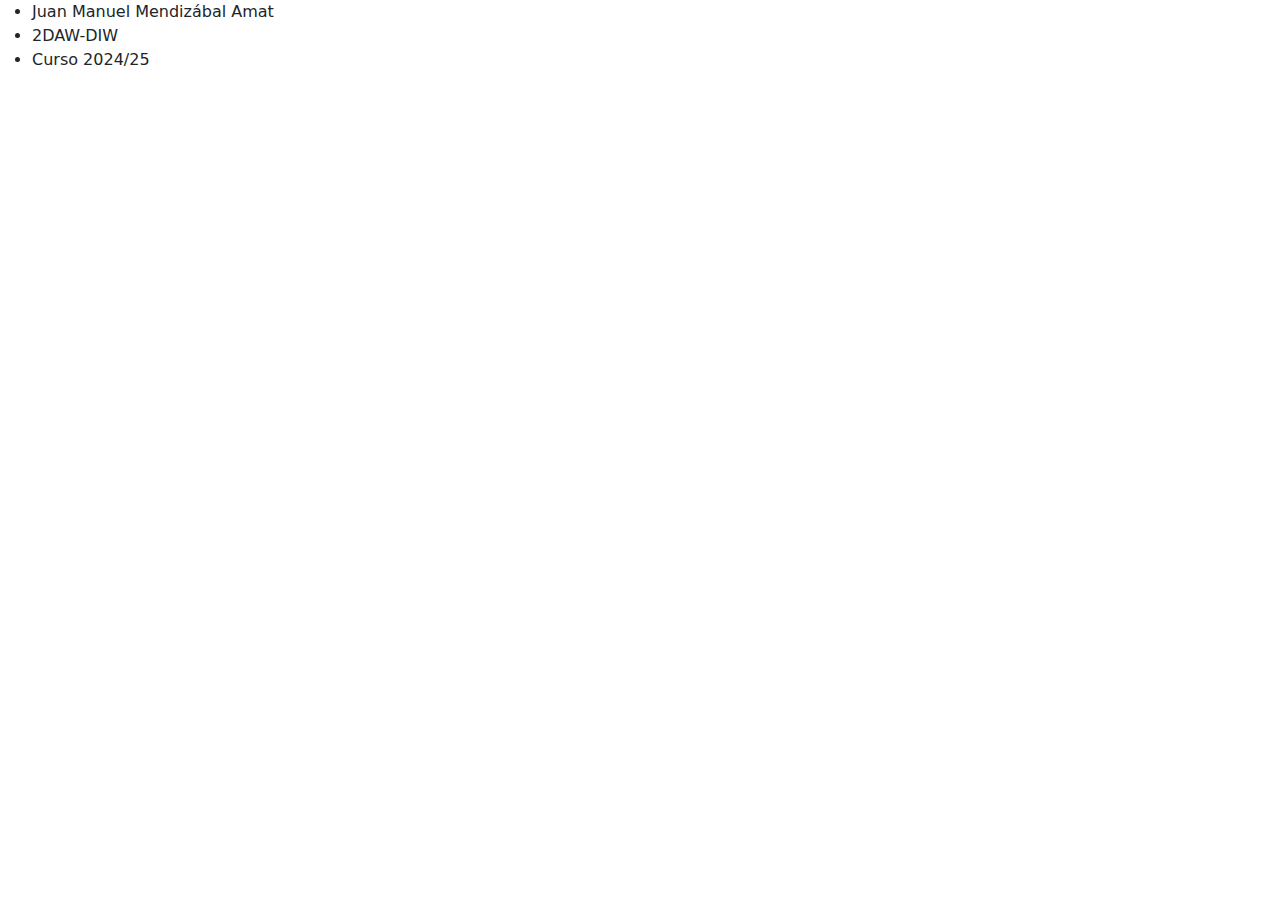
<file: PlantillaBootstrap/index.html>
<!DOCTYPE html>
<html lang="es">
<head>
    <meta charset="UTF-8"/>

    <meta name="author" content="Juan Manuel Mendizábal Amat"/>
    <meta name="description" content="descripcion a modificar"/>
    <meta name="keywords" content="palabras, clave, separadas, por, coma"/>
    <meta name="viewport" content="width=device-width, initial-scale=1.0"/>

    <link rel="stylesheet" href="css/estilos.css"/>
    <!-- CDN de Bootstrap -->
    <link href="https://cdn.jsdelivr.net/npm/bootstrap@5.3.3/dist/css/bootstrap.min.css" rel="stylesheet" integrity="sha384-QWTKZyjpPEjISv5WaRU9OFeRpok6YctnYmDr5pNlyT2bRjXh0JMhjY6hW+ALEwIH" crossorigin="anonymous">

    <link rel="icon" type="img/png" href="media/logoIes.png"/>
    <title>Título a modificar</title>
        <!-- Juan Manuel Mendizábal Amat -->
        <!-- ALT+SHIFT+A -->

</head>
<body>
    <header>

    </header>
    <main>      
    </main>
    <footer>
        <address>
            <ul>
                <li>Juan Manuel Mendizábal Amat</li>
                <li>2DAW-DIW</li>
                <li>Curso 2024/25</li>
            </ul>
        </address>
    </footer>
</body>

<!-- Opción 1 -->
<script src="https://cdn.jsdelivr.net/npm/bootstrap@5.3.3/dist/js/bootstrap.bundle.min.js" integrity="sha384-YvpcrYf0tY3lHB60NNkmXc5s9fDVZLESaAA55NDzOxhy9GkcIdslK1eN7N6jIeHz" crossorigin="anonymous"></script>

<!-- Opción 2 -->
<!-- <script src="https://cdn.jsdelivr.net/npm/@popperjs/core@2.11.8/dist/umd/popper.min.js" integrity="sha384-I7E8VVD/ismYTF4hNIPjVp/Zjvgyol6VFvRkX/vR+Vc4jQkC+hVqc2pM8ODewa9r" crossorigin="anonymous"></script>
<script src="https://cdn.jsdelivr.net/npm/bootstrap@5.3.3/dist/js/bootstrap.min.js" integrity="sha384-0pUGZvbkm6XF6gxjEnlmuGrJXVbNuzT9qBBavbLwCsOGabYfZo0T0to5eqruptLy" crossorigin="anonymous"></script> -->

</html>
</file>
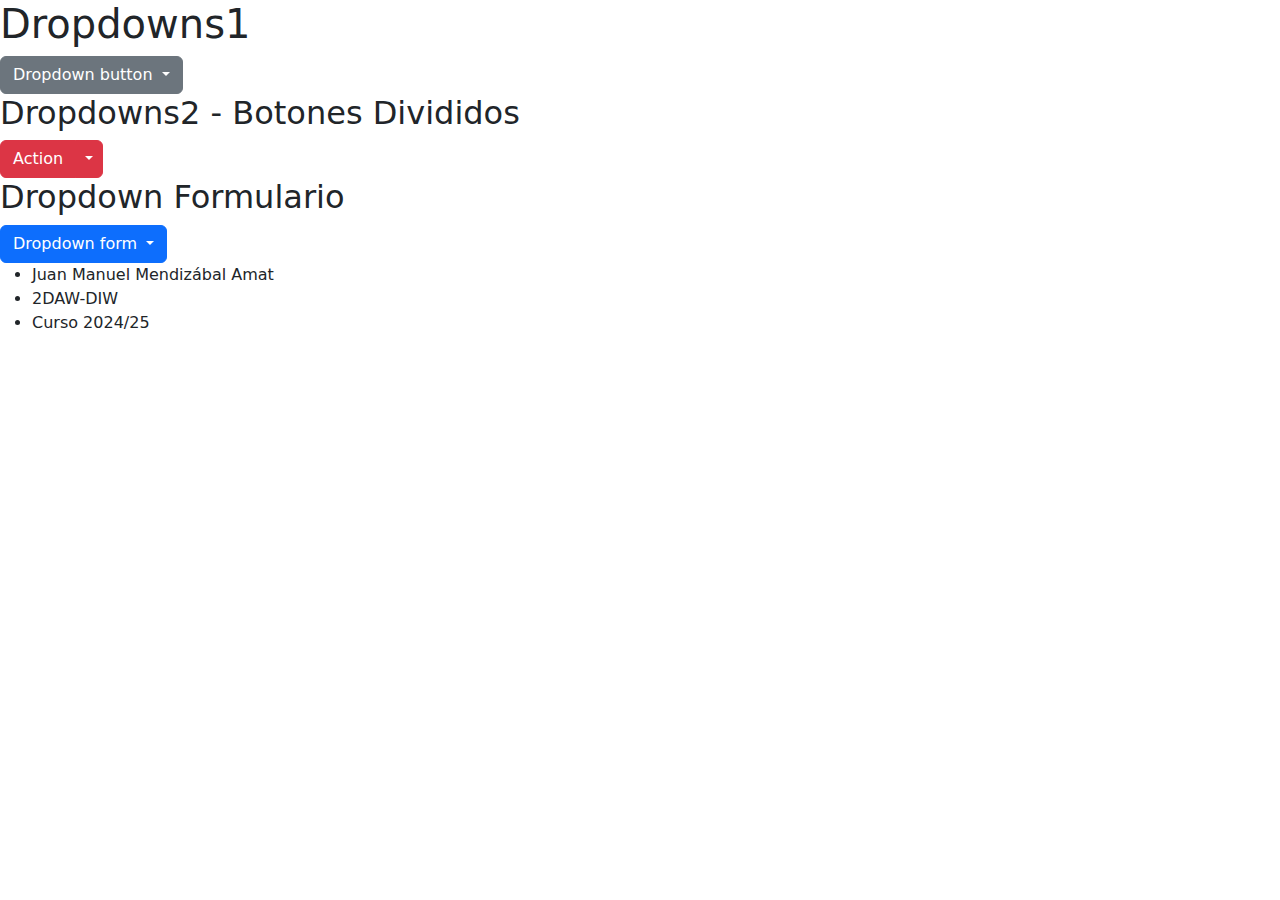
<file: PlantillaBootstrapDropdown/index.html>
<!DOCTYPE html>
<html lang="es">

<head>
    <meta charset="UTF-8" />

    <meta name="author" content="Juan Manuel Mendizábal Amat" />
    <meta name="description" content="descripcion a modificar" />
    <meta name="keywords" content="palabras, clave, separadas, por, coma" />
    <meta name="viewport" content="width=device-width, initial-scale=1.0" />

    <link rel="stylesheet" href="css/estilos.css" />
    <!-- CDN de Bootstrap -->
    <link href="https://cdn.jsdelivr.net/npm/bootstrap@5.3.3/dist/css/bootstrap.min.css" rel="stylesheet"
        integrity="sha384-QWTKZyjpPEjISv5WaRU9OFeRpok6YctnYmDr5pNlyT2bRjXh0JMhjY6hW+ALEwIH" crossorigin="anonymous">

    <link rel="icon" type="img/png" href="media/logoIes.png" />
    <title>Título a modificar</title>
    <!-- Juan Manuel Mendizábal Amat -->
    <!-- ALT+SHIFT+A -->

</head>

<body>
    <header>

    </header>
    <main>
        <section>
            <h1>Dropdowns1</h1>

            <div class="dropdown">
                <button class="btn btn-secondary dropdown-toggle" type="button" data-bs-toggle="dropdown"
                    aria-expanded="false">
                    Dropdown button
                </button>
                <ul class="dropdown-menu">
                    <li><a class="dropdown-item" href="#">Action</a></li>
                    <li><a class="dropdown-item" href="#">Another action</a></li>
                    <li><a class="dropdown-item" href="#">Something else here</a></li>
                </ul>
            </div>
        </section>
        <section>
            <h2>Dropdowns2 - Botones Divididos</h2>

            <!-- Example split danger button -->
            <div class="btn-group">
                <button type="button" class="btn btn-danger">Action</button>
                <button type="button" class="btn btn-danger dropdown-toggle dropdown-toggle-split"
                    data-bs-toggle="dropdown" aria-expanded="false">
                    <span class="visually-hidden">Toggle Dropdown</span>
                </button>
                <ul class="dropdown-menu">
                    <li><a class="dropdown-item" href="#">Action</a></li>
                    <li><a class="dropdown-item" href="#">Another action</a></li>
                    <li><a class="dropdown-item" href="#">Something else here</a></li>
                    <li>
                        <hr class="dropdown-divider">
                    </li>
                    <li><a class="dropdown-item" href="#">Separated link</a></li>
                </ul>
            </div>
        </section>
        <section>
            <h2>Dropdown Formulario</h2>

            <div class="dropdown">
                <button type="button" class="btn btn-primary dropdown-toggle" data-bs-toggle="dropdown"
                    aria-expanded="false" data-bs-auto-close="outside">
                    Dropdown form
                </button>
                <form class="dropdown-menu p-4">
                    <div class="mb-3">
                        <label for="exampleDropdownFormEmail2" class="form-label">Email address</label>
                        <input type="email" class="form-control" id="exampleDropdownFormEmail2"
                            placeholder="email@example.com">
                    </div>
                    <div class="mb-3">
                        <label for="exampleDropdownFormPassword2" class="form-label">Password</label>
                        <input type="password" class="form-control" id="exampleDropdownFormPassword2"
                            placeholder="Password">
                    </div>
                    <div class="mb-3">
                        <div class="form-check">
                            <input type="checkbox" class="form-check-input" id="dropdownCheck2">
                            <label class="form-check-label" for="dropdownCheck2">
                                Remember me
                            </label>
                        </div>
                    </div>
                    <button type="submit" class="btn btn-primary">Sign in</button>
                </form>
            </div>
        </section>
    </main>
    <footer>
        <address>
            <ul>
                <li>Juan Manuel Mendizábal Amat</li>
                <li>2DAW-DIW</li>
                <li>Curso 2024/25</li>
            </ul>
        </address>
    </footer>
</body>

<!-- Opción 1 -->
<script src="https://cdn.jsdelivr.net/npm/bootstrap@5.3.3/dist/js/bootstrap.bundle.min.js"
    integrity="sha384-YvpcrYf0tY3lHB60NNkmXc5s9fDVZLESaAA55NDzOxhy9GkcIdslK1eN7N6jIeHz"
    crossorigin="anonymous"></script>

<!-- Opción 2 -->
<!-- <script src="https://cdn.jsdelivr.net/npm/@popperjs/core@2.11.8/dist/umd/popper.min.js" integrity="sha384-I7E8VVD/ismYTF4hNIPjVp/Zjvgyol6VFvRkX/vR+Vc4jQkC+hVqc2pM8ODewa9r" crossorigin="anonymous"></script>
<script src="https://cdn.jsdelivr.net/npm/bootstrap@5.3.3/dist/js/bootstrap.min.js" integrity="sha384-0pUGZvbkm6XF6gxjEnlmuGrJXVbNuzT9qBBavbLwCsOGabYfZo0T0to5eqruptLy" crossorigin="anonymous"></script> -->

</html>
</file>
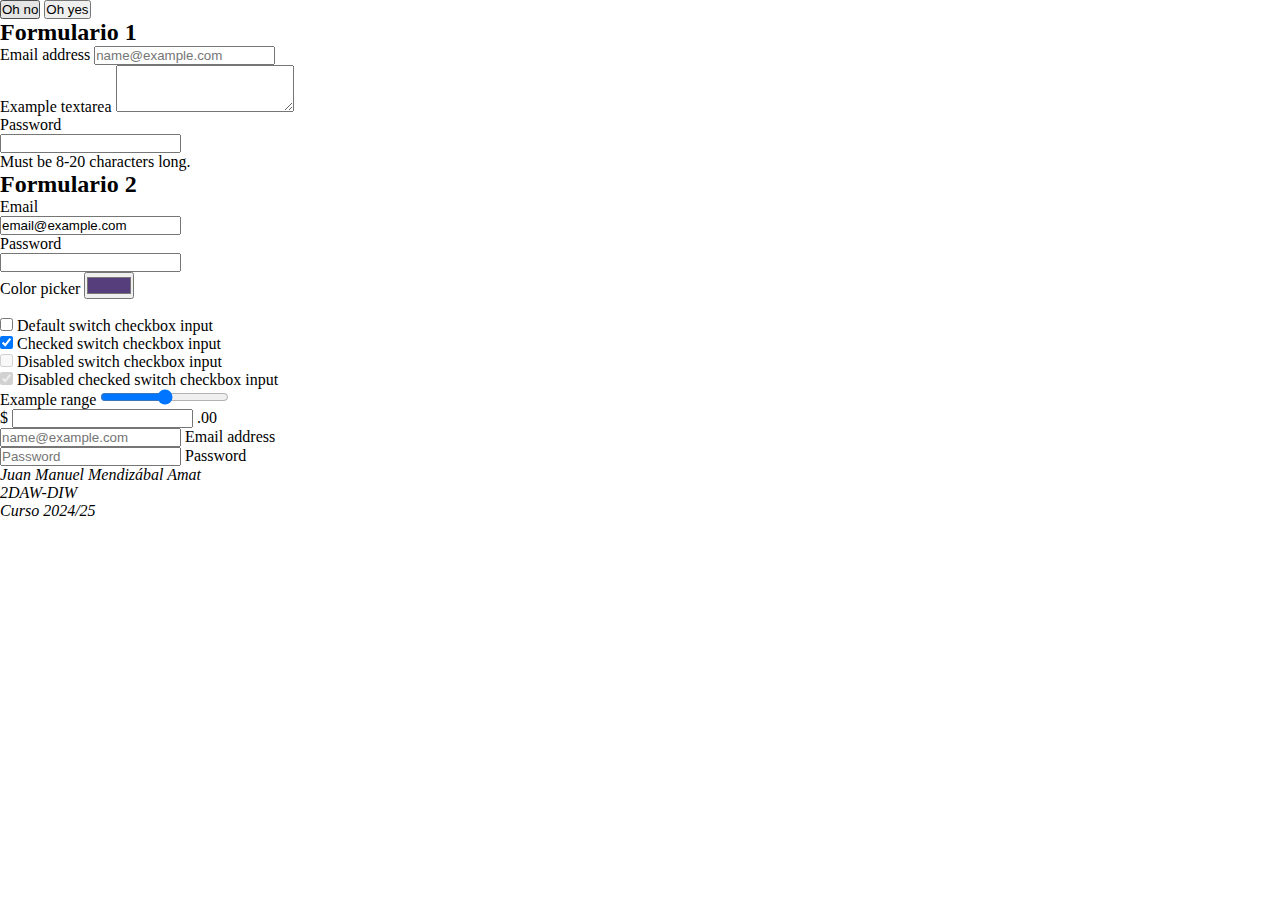
<file: PlantillaBootstrapFormularios/index.html>
<!DOCTYPE html>
<html lang="es">

<head>
    <meta charset="UTF-8" />

    <meta name="author" content="Juan Manuel Mendizábal Amat" />
    <meta name="description" content="descripcion a modificar" />
    <meta name="keywords" content="palabras, clave, separadas, por, coma" />
    <meta name="viewport" content="width=device-width, initial-scale=1.0" />

    <link rel="stylesheet" href="css/estilos.css" />

    <!-- CDN de Bootstrap -->
    <link href="https://cdn.jsdelivr.net/npm/bootstrap@5.3.2/dist/css/bootstrap.min.css" rel="stylesheet"
        integrity="sha384-T3c6CoIi6uLrA9TneNEoa7RxnatzjcDSCmG1MXxSR1GAsXEV/Dwwykc2MPK8M2HN" crossorigin="anonymous">

    <link rel="icon" type="img/png" href="media/logoIes.png" />
    <title>Título a modificar</title>
    <!-- Juan Manuel Mendizábal Amat -->
    <!-- ALT+SHIFT+A -->

</head>

<body>
    <header>

    </header>
    <main>
        <section>
            <button type="button" class="btn btn-primary">
                Oh no
            </button>
            <button type="button" class="btn btn-danger">
                Oh yes
            </button>
        </section>
        <section>
            <h2>Formulario 1</h2>
            <form action="">

                <div class="mb-3">
                    <label for="exampleFormControlInput1" class="form-label">Email address</label>
                    <input type="email" class="form-control-lg" id="exampleFormControlInput1"
                        placeholder="name@example.com">
                </div>
                <div class="mb-3">
                    <label for="exampleFormControlTextarea1" class="form-label">Example textarea</label>
                    <textarea class="form-control" id="exampleFormControlTextarea1" rows="3"></textarea>
                </div>
            </form>
            <form action="">

                <div class="row g-3 align-items-center">
                    <div class="col-auto">
                        <label for="inputPassword6" class="col-form-label">Password</label>
                    </div>
                    <div class="col-auto">
                        <input type="password" id="inputPassword6" class="form-control"
                            aria-describedby="passwordHelpInline">
                    </div>
                    <div class="col-auto">
                        <span id="passwordHelpInline" class="form-text">
                            Must be 8-20 characters long.
                        </span>
                    </div>
                </div>
            </form>
        </section>
        <section>
            <h2>Formulario 2</h2>


            <div class="mb-3 row">
                <label for="staticEmail" class="col-sm-2 col-form-label">Email</label>
                <div class="col-sm-10">
                    <input type="text" readonly class="form-control-plaintext" id="staticEmail"
                        value="email@example.com">
                </div>
            </div>
            <div class="mb-3 row">
                <label for="inputPassword" class="col-sm-2 col-form-label">Password</label>
                <div class="col-sm-10">
                    <input type="password" class="form-control" id="inputPassword">
                </div>
            </div>

            <label for="exampleColorInput" class="form-label">Color picker</label>
            <input type="color" class="form-control form-control-color" id="exampleColorInput" value="#563d7c"
                title="Choose your color">

            <br><br>

            <div class="form-check form-switch">
                <input class="form-check-input" type="checkbox" role="switch" id="flexSwitchCheckDefault">
                <label class="form-check-label" for="flexSwitchCheckDefault">Default switch checkbox input</label>
            </div>
            <div class="form-check form-switch">
                <input class="form-check-input" type="checkbox" role="switch" id="flexSwitchCheckChecked" checked>
                <label class="form-check-label" for="flexSwitchCheckChecked">Checked switch checkbox input</label>
            </div>
            <div class="form-check form-switch">
                <input class="form-check-input" type="checkbox" role="switch" id="flexSwitchCheckDisabled" disabled>
                <label class="form-check-label" for="flexSwitchCheckDisabled">Disabled switch checkbox input</label>
            </div>
            <div class="form-check form-switch">
                <input class="form-check-input" type="checkbox" role="switch" id="flexSwitchCheckCheckedDisabled"
                    checked disabled>
                <label class="form-check-label" for="flexSwitchCheckCheckedDisabled">Disabled checked switch checkbox
                    input</label>
            </div>
            <div class="row">
                <div class="col-6">

                    <label for="customRange1" class="form-label">Example range</label>
                    <input type="range" class="form-range" id="customRange1">
                </div>
            </div>

            <div class="input-group mb-3">
                <span class="input-group-text">$</span>
                <input type="text" class="form-control" aria-label="Amount (to the nearest dollar)">
                <span class="input-group-text">.00</span>
              </div>
        </section>
        <section>
            <div class="form-floating mb-3">
                <input type="email" class="form-control" id="floatingInput" placeholder="name@example.com">
                <label for="floatingInput">Email address</label>
              </div>
              <div class="form-floating">
                <input type="password" class="form-control" id="floatingPassword" placeholder="Password">
                <label for="floatingPassword">Password</label>
              </div>
        </section>
    </main>
    <footer>
        <address>
            <ul>
                <li>Juan Manuel Mendizábal Amat</li>
                <li>2DAW-DIW</li>
                <li>Curso 2024/25</li>
            </ul>
        </address>
    </footer>
</body>

<!-- Opción 1 -->
<script src="https://cdn.jsdelivr.net/npm/bootstrap@5.3.2/dist/js/bootstrap.bundle.min.js"
    integrity="sha384-C6RzsynM9kWDrMNeT87bh95OGNyZPhcTNXj1NW7RuBCsyN/o0jlpcV8Qyq46cDfL"
    crossorigin="anonymous"></script>

<!-- Opción 2 -->
<!-- <script src="https://cdn.jsdelivr.net/npm/@popperjs/core@2.11.8/dist/umd/popper.min.js" integrity="sha384-I7E8VVD/ismYTF4hNIPjVp/Zjvgyol6VFvRkX/vR+Vc4jQkC+hVqc2pM8ODewa9r" crossorigin="anonymous"></script>
<script src="https://cdn.jsdelivr.net/npm/bootstrap@5.3.3/dist/js/bootstrap.min.js" integrity="sha384-0pUGZvbkm6XF6gxjEnlmuGrJXVbNuzT9qBBavbLwCsOGabYfZo0T0to5eqruptLy" crossorigin="anonymous"></script> -->

</html>
</file>
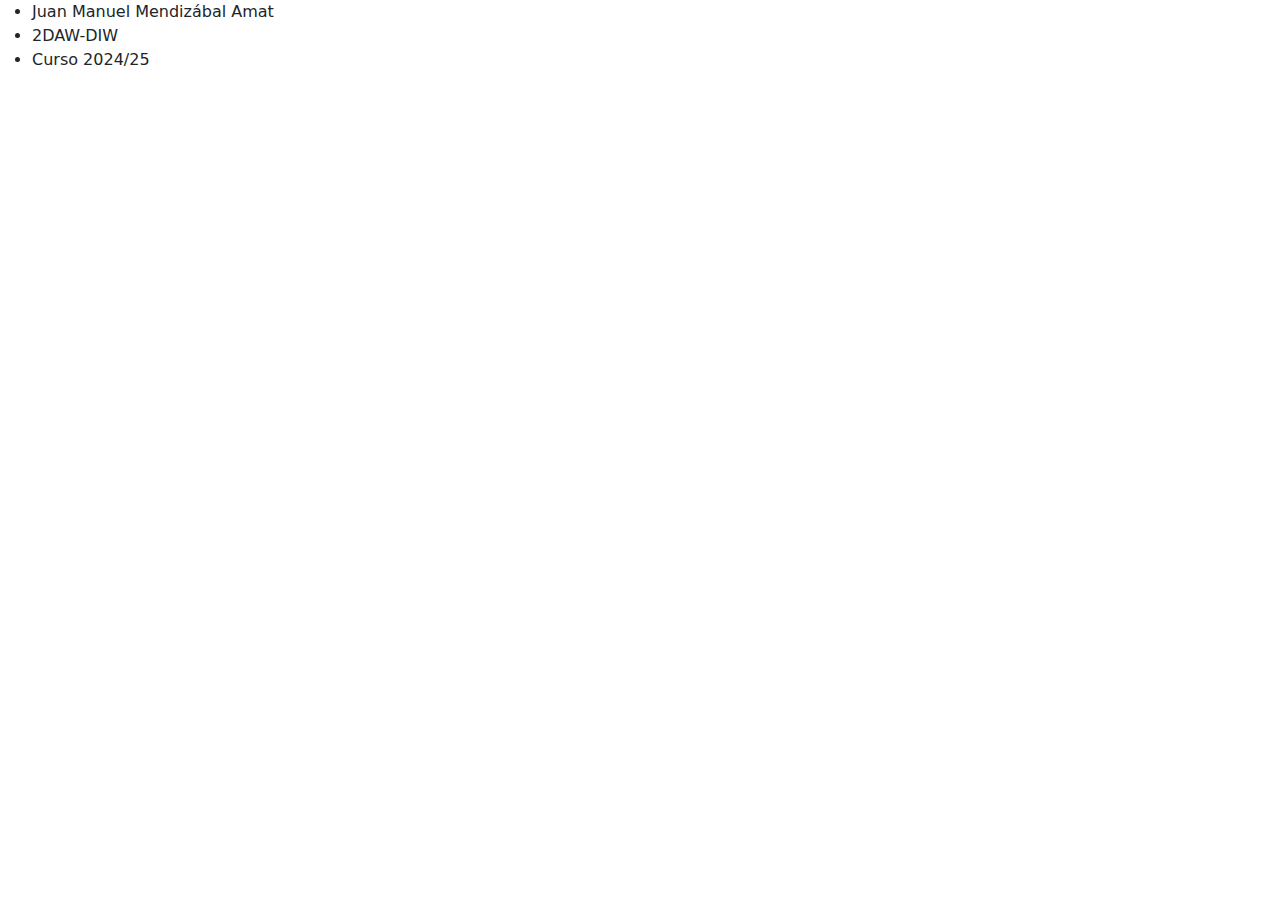
<file: PlantillaBootstrapSinCDN/index.html>
<!DOCTYPE html>
<html lang="es">
<head>
    <meta charset="UTF-8"/>

    <meta name="author" content="Juan Manuel Mendizábal Amat"/>
    <meta name="description" content="descripcion a modificar"/>
    <meta name="keywords" content="palabras, clave, separadas, por, coma"/>
    <meta name="viewport" content="width=device-width, initial-scale=1.0"/>

    <link rel="stylesheet" href="bootstrap-5.3.3-dist/css/bootstrap.min.css">
    <link rel="stylesheet" href="css/estilos.css"/>
    <link rel="icon" type="img/png" href="media/logoIes.png"/>
    <title>Título a modificar</title>
        <!-- Juan Manuel Mendizábal Amat -->
        <!-- ALT+SHIFT+A -->

</head>
<body>
    <header>

    </header>
    <main>
    </main>
    <footer>
        <address>
            <ul>
                <li>Juan Manuel Mendizábal Amat</li>
                <li>2DAW-DIW</li>
                <li>Curso 2024/25</li>
            </ul>
        </address>
    </footer>
</body>
<script src="bootstrap-5.3.3-dist/js/bootstrap.bundle.min.js"></script>
</html>
</file>
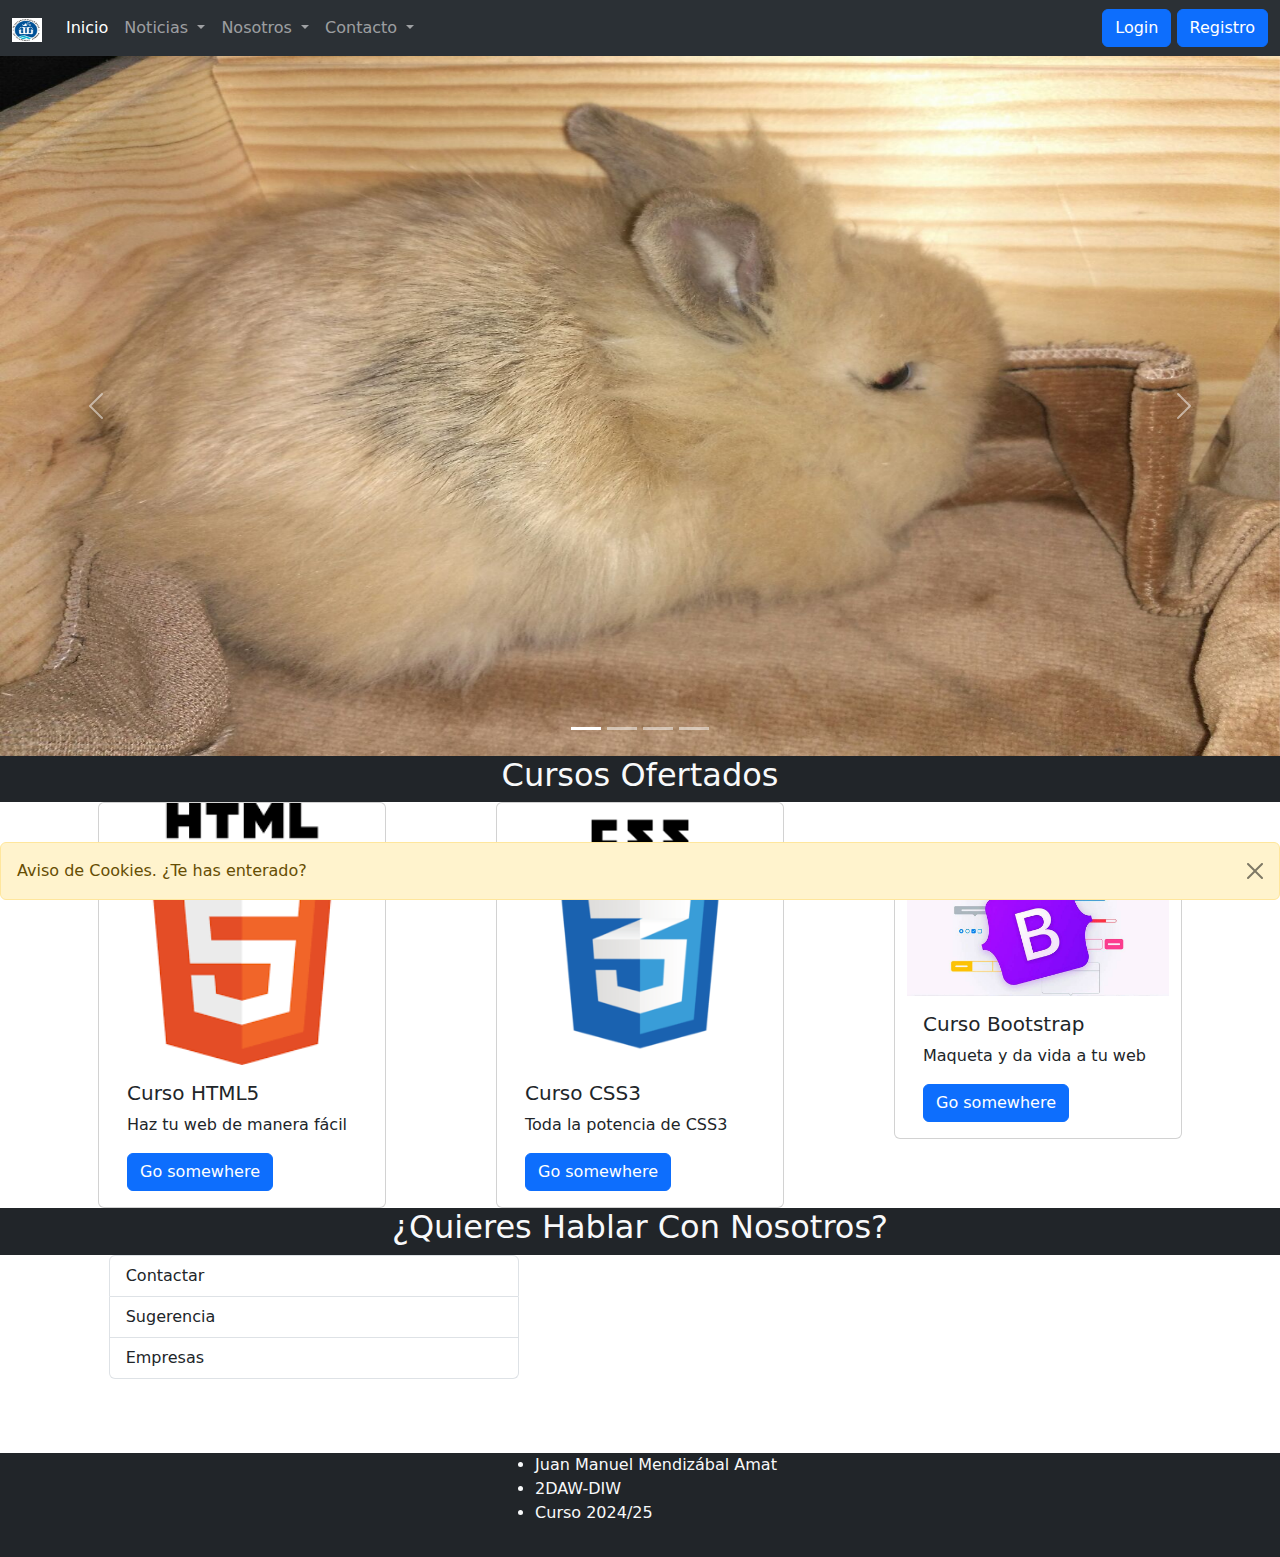
<file: PracticaBootstrap/index.html>
<!DOCTYPE html>
<html lang="es">
  <head>
    <meta charset="UTF-8" />

    <meta name="author" content="Juan Manuel Mendizábal Amat" />
    <meta name="description" content="descripcion a modificar" />
    <meta name="keywords" content="palabras, clave, separadas, por, coma" />
    <meta name="viewport" content="width=device-width, initial-scale=1.0" />

    <link rel="stylesheet" href="css/estilos.css" />
    <!-- CDN de Bootstrap -->
    <link
      href="https://cdn.jsdelivr.net/npm/bootstrap@5.3.3/dist/css/bootstrap.min.css"
      rel="stylesheet"
      integrity="sha384-QWTKZyjpPEjISv5WaRU9OFeRpok6YctnYmDr5pNlyT2bRjXh0JMhjY6hW+ALEwIH"
      crossorigin="anonymous"
    />

    <script defer>
      document.addEventListener("DOMContentLoaded", function (event) {
        const myCarouselElement = document.querySelector("#carrusel");

        const carousel = new bootstrap.Carousel(myCarouselElement, {
          interval: 2000,
          touch: false,
        });
        
      });
      document.addEventListener("DOMContentLoaded", function (event) {
        const popoverTriggerList = document.querySelectorAll('[data-bs-toggle="popover"]')
        const popoverList = [...popoverTriggerList].map(popoverTriggerEl => new bootstrap.Popover(popoverTriggerEl))
      });
      document.addEventListener("DOMContentLoaded", function (event) {
        const tooltipTriggerList = document.querySelectorAll(
          '[data-bs-toggle="tooltip"]'
        );
        const tooltipList = [...tooltipTriggerList].map(
          (tooltipTriggerEl) => new bootstrap.Tooltip(tooltipTriggerEl)
        );
      });
      
    </script>

    <link rel="icon" type="img/png" href="media/logoIes.png" />
    <title>Práctica de Bootstrap</title>
    <!-- Juan Manuel Mendizábal Amat -->
    <!-- ALT+SHIFT+A -->
  </head>
  <body>
    <header></header>
    <main>
      <!-- BARRA DE NAVEGACIÓN -->
      <nav class="navbar navbar-expand-lg bg-body-tertiary sticky-top" data-bs-theme="dark">
        <div class="container-fluid">
          <a class="navbar-brand" href="#">
            <img
              src="media/logoIes.png"
              width="30"
              height="24"
              alt="Logo del IES Al-Andalus"
            />
          </a>
          <button
            class="navbar-toggler"
            type="button"
            data-bs-toggle="collapse"
            data-bs-target="#navbarSupportedContent"
            aria-controls="navbarSupportedContent"
            aria-expanded="false"
            aria-label="Toggle navigation"
          >
            <span class="navbar-toggler-icon"></span>
          </button>
          <div class="collapse navbar-collapse" id="navbarSupportedContent">
            <ul class="navbar-nav me-auto mb-2 mb-lg-0">
              <li class="nav-item">
                <a class="nav-link active" aria-current="page" href="#"
                  >Inicio</a
                >
              </li>
              <li class="nav-item dropdown">
                <a
                  class="nav-link dropdown-toggle"
                  href="#"
                  role="button"
                  data-bs-toggle="dropdown"
                  aria-expanded="false"
                >
                  Noticias
                </a>
                <ul class="dropdown-menu">
                  <li><a class="dropdown-item" href="#">Mundial</a></li>
                  <li><a class="dropdown-item" href="#">Nacional</a></li>
                  <li><a class="dropdown-item" href="#">Local</a></li>
                </ul>
              </li>
              <li class="nav-item dropdown">
                <a
                  class="nav-link dropdown-toggle"
                  href="#"
                  role="button"
                  data-bs-toggle="dropdown"
                  aria-expanded="false"
                >
                  Nosotros
                </a>
                <ul class="dropdown-menu">
                  <li><a class="dropdown-item" href="#">Quiénes somos</a></li>
                  <li><a class="dropdown-item" href="#">Qué hacemos</a></li>
                  <li><a class="dropdown-item" href="#">Cómo lo hacemos</a></li>
                </ul>
              </li>
              <li class="nav-item dropdown">
                <a
                  class="nav-link dropdown-toggle"
                  href="#"
                  role="button"
                  data-bs-toggle="dropdown"
                  aria-expanded="false"
                >
                  Contacto
                </a>
                <ul class="dropdown-menu">
                  <li><a class="dropdown-item" href="#">Primer Contacto</a></li>
                  <li>
                    <a class="dropdown-item" href="#">Segundo Contacto</a>
                  </li>
                  <li><a class="dropdown-item" href="#">Tercer Contacto</a></li>
                </ul>
              </li>
            </ul>
            <div>
              <button type="button" class="btn btn-primary mr-2" data-bs-toggle="modal" data-bs-target="#login">Login</button>
              <button type="button" class="btn btn-primary" data-bs-toggle="modal" data-bs-target="#registro">Registro</button>
            </div>
          </div>
        </div>
      </nav>
      

      <!-- MODALES -->
      <div class="modal" id="login" tabindex="-1">
        <div class="modal-dialog">
          <div class="modal-content">
            <div class="modal-header">
              <h5 class="modal-title">Entra en sesión</h5>
              <button type="button" class="btn-close" data-bs-dismiss="modal" aria-label="Close"></button>
            </div>
            <div class="modal-body">
              <form action="">
                <label for="email">Email:</label><br>
                <input type="email" name="email" id="email" placeholder="Introduce tu email"><br><br>
                <label for="contraseña">Contraseña:</label><br>
                <input type="password" name="contraseña" id="contraseña" placeholder="Introduce tu contraseña">
              </form>
            </div>
            <div class="modal-footer">
              <button type="button" class="btn btn-primary" data-bs-toggle="popover" data-bs-title="Oops" data-bs-content="Esta función no está todavía habilitada. Sentimos las molestias">Entrar</button>
            </div>
          </div>
        </div>
      </div>

      <div class="modal" id="registro" tabindex="-1">
        <div class="modal-dialog">
          <div class="modal-content">
            <div class="modal-header">
              <h5 class="modal-title">Registro de usuario</h5>
              <button type="button" class="btn-close" data-bs-dismiss="modal" aria-label="Close"></button>
            </div>
            <div class="modal-body">
              <form action="">
                <label for="nombre">Nombre:</label><br>
                <input type="text" name="nombre" id="nombre" placeholder="Introduce tu nombre"><br><br>
                <label for="apellidos">Apellidos:</label><br>
                <input type="text" name="apellidos" id="apellidos" placeholder="Introduce tus apellidos"><br><br>
                <label for="email">Email:</label><br>
                <input type="email" name="email" id="email" placeholder="Introduce tu email"><br><br>
                <label for="contraseña">Contraseña:</label><br>
                <input type="password" name="contraseña" id="contraseña" placeholder="Introduce tu contraseña"><br><br>
                <label for="sexo">Sexo:</label>
                <div class="btn-group" role="group" aria-label="sexo">
                  <button type="button" class="btn btn-warning">Hombre</button>
                  <button type="button" class="btn btn-warning">Mujer</button>
                </div>
              </form>
            </div>
            <div class="modal-footer">
              <button type="button" class="btn btn-primary" data-bs-toggle="popover" data-bs-title="Whoops" data-bs-content="Sería una pena que los servidores no funcionasen, ¿verdad?">Registrar</button>
            </div>
          </div>
        </div>
      </div>

      <!-- CARRUSEL DE IMAGENES-->
      <section>
        <article id="carouselExampleIndicators" class="carousel slide">
          <div class="carousel-indicators">
            <button type="button" data-bs-target="#carouselExampleIndicators" data-bs-slide-to="0" class="active" aria-current="true" aria-label="Slide 1"></button>
            <button type="button" data-bs-target="#carouselExampleIndicators" data-bs-slide-to="1" aria-label="Slide 2"></button>
            <button type="button" data-bs-target="#carouselExampleIndicators" data-bs-slide-to="2" aria-label="Slide 3"></button>
            <button type="button" data-bs-target="#carouselExampleIndicators" data-bs-slide-to="3" aria-label="Slide 4"></button>

          </div>
          <div class="carousel-inner">
            <div class="carousel-item active">
              <img src="media/Jack.jpg" class="d-block w-100" width="450" height="700" alt="...">
            </div>
            <div class="carousel-item">
              <img src="media/nutrias.png" class="d-block w-100" width="450" height="700" alt="...">
            </div>
            <div class="carousel-item">
              <img src="media/paisaje.jpeg" class="d-block w-100" width="450" height="700" alt="...">
            </div>
            <div class="carousel-item">
              <img src="media/chocobo.jpg" class="d-block w-100" width="450" height="700" alt="...">
            </div>
          </div>
          <button class="carousel-control-prev" type="button" data-bs-target="#carouselExampleIndicators" data-bs-slide="prev">
            <span class="carousel-control-prev-icon" aria-hidden="true"></span>
            <span class="visually-hidden">Previous</span>
          </button>
          <button class="carousel-control-next" type="button" data-bs-target="#carouselExampleIndicators" data-bs-slide="next">
            <span class="carousel-control-next-icon" aria-hidden="true"></span>
            <span class="visually-hidden">Next</span>
          </button>
        </article>
      </section>

      <!-- CARDS -->
      <section>
        <article class="d-flex justify-content-center bg-dark text-light">
          <h2>Cursos Ofertados</h3>
        </article>
        <article class="row justify-content-evenly">
          <div class="card col-sm-10 align-self-center" style="width: 18rem">
            <img
              src="media/html.png"
              class="card-img-top"
              data-bs-toggle="tooltip"
              data-bs-title="Apúntate, el primer mes es gratis"
              alt="..."
            />
            <div class="card-body">
              <h5 class="card-title">Curso HTML5</h5>
              <p class="card-text">Haz tu web de manera fácil</p>
              <a href="#" class="btn btn-primary">Go somewhere</a>
            </div>
          </div>

          <div class="card col-sm-10 align-self-center" style="width: 18rem">
            <img
              src="media/css.png"
              class="card-img-top"
              data-bs-toggle="tooltip"
              data-bs-title="Apúntate, el primer mes es gratis"
              alt="..."
            />
            <div class="card-body">
              <h5 class="card-title">Curso CSS3</h5>
              <p class="card-text">Toda la potencia de CSS3</p>
              <a href="#" class="btn btn-primary">Go somewhere</a>
            </div>
          </div>

          <div class="card col-sm-10 align-self-center" style="width: 18rem">
            <img
              src="media/bootstrap.jpg"
              class="card-img-top"
              data-bs-toggle="tooltip"
              data-bs-title="Apúntate, el primer mes es gratis"
              alt="..."
            />
            <div class="card-body">
              <h5 class="card-title">Curso Bootstrap</h5>
              <p class="card-text">Maqueta y da vida a tu web</p>
              <a href="#" class="btn btn-primary">Go somewhere</a>
            </div>
          </div>
        </article>
      </section>

      <!-- Sección Hablar con Nosotros -->
      <section>
        <article class="d-flex justify-content-center bg-dark text-light">
          <h2>¿Quieres Hablar Con Nosotros?</h3>
        </article>
        <article class="row justify-content-center">
          <div class="col-sm-4">
            <div class="list-group" id="list-tab" role="tablist">
              <a class="list-group-item list-group-item-action" id="list-contactar" data-bs-toggle="list" href="#contactar" role="tab" aria-controls="list-home">Contactar</a>
              <a class="list-group-item list-group-item-action" id="list-sugerencia" data-bs-toggle="list" href="#sugerencia" role="tab" aria-controls="list-profile">Sugerencia</a>
              <a class="list-group-item list-group-item-action" id="list-empresas" data-bs-toggle="list" href="#empresas" role="tab" aria-controls="list-messages">Empresas</a>
            </div>
          </div>
          <article class="col-sm-6">
            <div class="tab-content" id="nav-tabContent">
              <div class="tab-pane fade show " id="contactar" role="tabpanel">
                <form action="">
                  <div class="form-floating mb-3">
                    <input
                      type="email"
                      class="form-control"
                      id="email"
                      placeholder="name@example.com"
                    />
                    <label for="email">Email:</label>
                  </div>
                  <div class="form-floating mb-3">
                    <textarea
                      name="problema"
                      class="form-control"
                      id="problema"
                    ></textarea>
                    <label for="problema">Tu problema:</label>
                  </div>
                  <div class="d-flex justify-content-center">
                    <button type="button" class="btn btn-outline-primary">
                      Sign in
                    </button>
                  </div>
                </form>
              </div>
              <div class="tab-pane fade" id="sugerencia" role="tabpanel" aria-labelledby="list-messages-list">
                <form action="">
                  <div class="mb-3">
                    <label for="email" class="form-label">Email:</label>
                    <input
                      type="email"
                      class="form-control"
                      id="email"
                      placeholder="Introduce tu correo"
                    />
                  </div>
                  <div class="mb-3">
                    <label for="tusugerencia">Tu sugerencia:</label>
                    <textarea
                      name="problema"
                      class="form-control"
                      id="tusugerencia"
                    ></textarea>
                  </div>
                  <div class="d-flex justify-content-start">
                    <button type="button" class="btn btn-primary">
                      Enviar
                    </button>
                  </div>
                </form>
              </div>
              <div class="tab-pane fade" id="empresas" role="tabpanel" aria-labelledby="list-settings-list">
                <form action="">
                  <div class="mb-3">
                    <label for="nombreEmpresa" class="form-label">Nombre de la empresa:</label>
                    <input
                      type="text"
                      class="form-control"
                      id="nombreEmpresa"
                      placeholder="Introduce el nombre de la empresa"
                    />
                  </div>
                  <div class="mb-3">
                    <label for="email" class="form-label">Email:</label>
                    <input
                      type="email"
                      class="form-control"
                      id="email"
                      placeholder="Correo electrónico de contacto"
                    />
                  </div>
                  <div class="mb-3">
                    <label for="tusugerencia">¿En qué podemos ayudarte?</label>
                    <textarea
                      name="ayuda"
                      class="form-control"
                      id="ayuda"
                    ></textarea>
                  </div>
                  <div class="d-flex justify-content-start">
                    <button type="button" class="btn btn-primary">
                      Enviar
                    </button>
                  </div>
                </form>
              </div>
            </div>
            </div>
          </article>
        </article>
      </section>
      <div class="alert alert-warning alert-dismissible fade show sticky-bottom" role="alert">
        Aviso de Cookies. ¿Te has enterado?
      <button type="button" class="btn-close" data-bs-dismiss="alert" aria-label="Close"></button>
      </div>
    </main>

    <footer class="d-flex justify-content-center bg-dark text-light">
      <address>
        <ul>
          <li>Juan Manuel Mendizábal Amat</li>
          <li>2DAW-DIW</li>
          <li>Curso 2024/25</li>
        </ul>
      </address>
    </footer>
  </body>

  <!-- Opción 1 -->
  <script
    src="https://cdn.jsdelivr.net/npm/bootstrap@5.3.3/dist/js/bootstrap.bundle.min.js"
    integrity="sha384-YvpcrYf0tY3lHB60NNkmXc5s9fDVZLESaAA55NDzOxhy9GkcIdslK1eN7N6jIeHz"
    crossorigin="anonymous"
  ></script>

  <!-- Opción 2 -->
  <!-- <script src="https://cdn.jsdelivr.net/npm/@popperjs/core@2.11.8/dist/umd/popper.min.js" integrity="sha384-I7E8VVD/ismYTF4hNIPjVp/Zjvgyol6VFvRkX/vR+Vc4jQkC+hVqc2pM8ODewa9r" crossorigin="anonymous"></script>
<script src="https://cdn.jsdelivr.net/npm/bootstrap@5.3.3/dist/js/bootstrap.min.js" integrity="sha384-0pUGZvbkm6XF6gxjEnlmuGrJXVbNuzT9qBBavbLwCsOGabYfZo0T0to5eqruptLy" crossorigin="anonymous"></script> -->
</html>
</file>
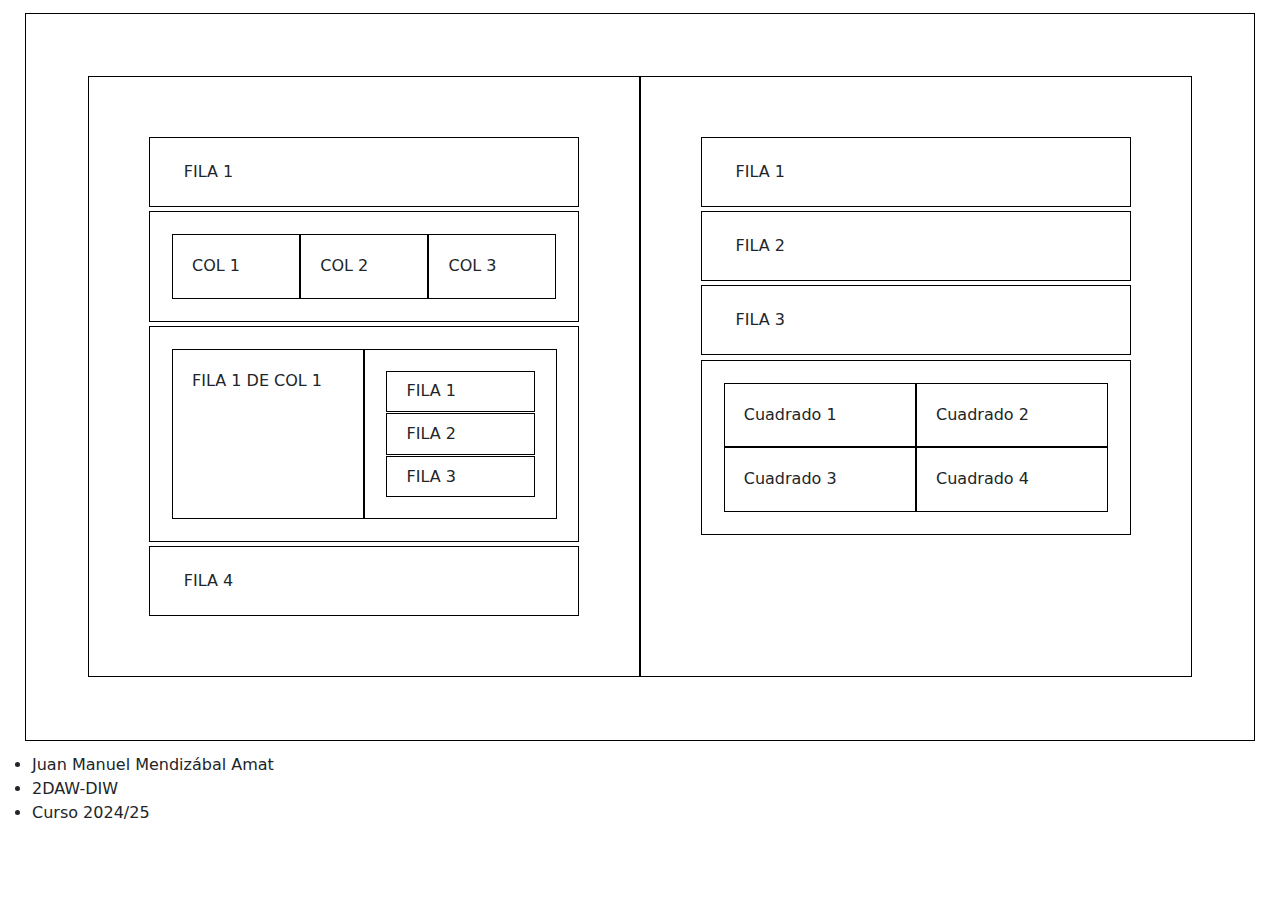
<file: proyectoBootstrap01/index.html>
<!DOCTYPE html>
<html lang="es">

<head>
    <meta charset="UTF-8" />

    <meta name="author" content="Juan Manuel Mendizábal Amat" />
    <meta name="description" content="descripcion a modificar" />
    <meta name="keywords" content="palabras, clave, separadas, por, coma" />
    <meta name="viewport" content="width=device-width, initial-scale=1.0" />

    <link rel="stylesheet" href="css/estilos.css" />
    <!-- CDN de Bootstrap -->
    <link href="https://cdn.jsdelivr.net/npm/bootstrap@5.3.3/dist/css/bootstrap.min.css" rel="stylesheet"
        integrity="sha384-QWTKZyjpPEjISv5WaRU9OFeRpok6YctnYmDr5pNlyT2bRjXh0JMhjY6hW+ALEwIH" crossorigin="anonymous">

    <link rel="icon" type="img/png" href="media/logoIes.png" />
    <title>Título a modificar</title>
    <!-- Juan Manuel Mendizábal Amat -->
    <!-- ALT+SHIFT+A -->

</head>

<body>
    <header>

    </header>
    <main>
        <div class="container-fluid">
            <!-- <div>
                <button type="button" class="btn btn-primary">Primary</button>
                <button type="button" class="btn btn-secondary">Secondary</button>
                <button type="button" class="btn btn-success">Success</button>
                <button type="button" class="btn btn-danger">Danger</button>
                <button type="button" class="btn btn-warning">Warning</button>
                <button type="button" class="btn btn-info">Info</button>
                <button type="button" class="btn btn-light">Light</button>
                <button type="button" class="btn btn-dark">Dark</button>
    
                <button type="button" class="btn btn-link">Link</button>
            </div>
            <div class="card" style="width: 18rem;">
                <img src="..." class="card-img-top" alt="...">
                <div class="card-body">
                    <h5 class="card-title">Card title</h5>
                    <p class="card-text">Some quick example text to build on the card title and make up the bulk of the
                        card's content.</p>
                    <a href="#" class="btn btn-primary">Go somewhere</a>
                </div>
            </div> -->
            <section>
                <div class="row">
                    <div class="col-md-6">
                        <div class="row">
                            <div class="col">
                                FILA 1
                            </div>
                        </div>
                        <div class="row">
                            <div class="col-md-4">
                                COL 1
                            </div>
                            <div class="col-md-4">
                                COL 2
                            </div>
                            <div class="col-md-4">
                                COL 3
                            </div>
                        </div>
                        <div class="row">
                            <div class="col-md-6">
                                FILA 1 DE COL 1
                            </div>
                            <div class="col-md-6">
                                <div class="row">
                                    <div class="col">
                                        FILA 1
                                    </div>
                                </div>
                                <div class="row">
                                    <div class="col">
                                        FILA 2
                                    </div>
                                </div>
                                <div class="row">
                                    <div class="col">
                                        FILA 3
                                    </div>
                                </div>
                            </div>
                        </div>
                        <div class="row">
                            <div class="col">
                                FILA 4
                            </div>
                        </div>
                    </div>
                    <div class="col-md-6">
                        <div class="row">
                            <div class="col">
                                FILA 1
                            </div>
                        </div>
                        <div class="row">
                            <div class="col">
                                FILA 2
                            </div>
                        </div>
                        <div class="row">
                            <div class="col">
                                FILA 3
                            </div>
                        </div>
                        <div class="row">
                            <div class="col-md-6">
                                Cuadrado 1
                            </div>
                            <div class="col-md-6">
                                Cuadrado 2
                            </div>
                            <div class="col-md-6">
                                Cuadrado 3
                            </div>
                            <div class="col-md-6">
                                Cuadrado 4
                            </div>
                        </div>
                    </div>
                </div>
            </section>
    </main>
    <footer>
        <address>
            <ul>
                <li>Juan Manuel Mendizábal Amat</li>
                <li>2DAW-DIW</li>
                <li>Curso 2024/25</li>
            </ul>
        </address>
    </footer>
    </div>

</body>

<!-- Opción 1 -->
<script src="https://cdn.jsdelivr.net/npm/bootstrap@5.3.3/dist/js/bootstrap.bundle.min.js"
    integrity="sha384-YvpcrYf0tY3lHB60NNkmXc5s9fDVZLESaAA55NDzOxhy9GkcIdslK1eN7N6jIeHz"
    crossorigin="anonymous"></script>

<!-- Opción 2 -->
<!-- <script src="https://cdn.jsdelivr.net/npm/@popperjs/core@2.11.8/dist/umd/popper.min.js" integrity="sha384-I7E8VVD/ismYTF4hNIPjVp/Zjvgyol6VFvRkX/vR+Vc4jQkC+hVqc2pM8ODewa9r" crossorigin="anonymous"></script>
<script src="https://cdn.jsdelivr.net/npm/bootstrap@5.3.3/dist/js/bootstrap.min.js" integrity="sha384-0pUGZvbkm6XF6gxjEnlmuGrJXVbNuzT9qBBavbLwCsOGabYfZo0T0to5eqruptLy" crossorigin="anonymous"></script> -->

</html>
</file>
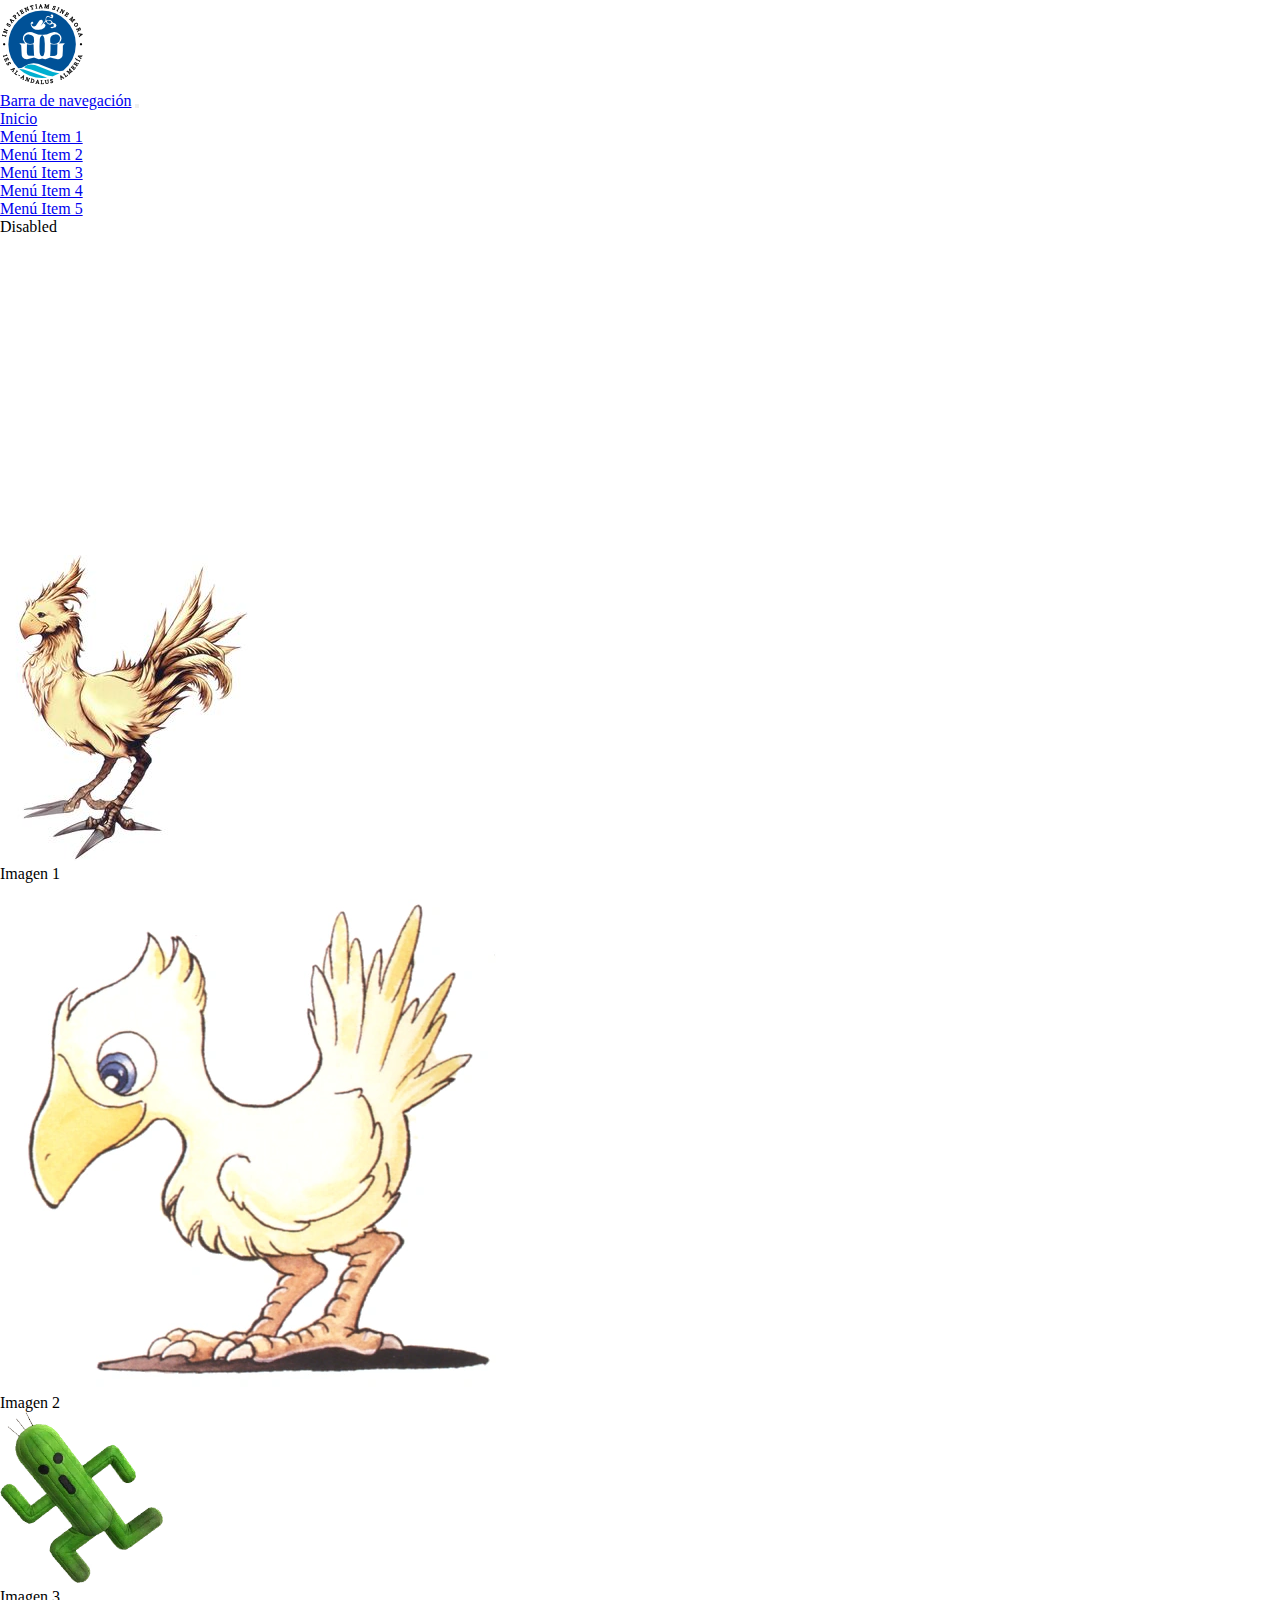
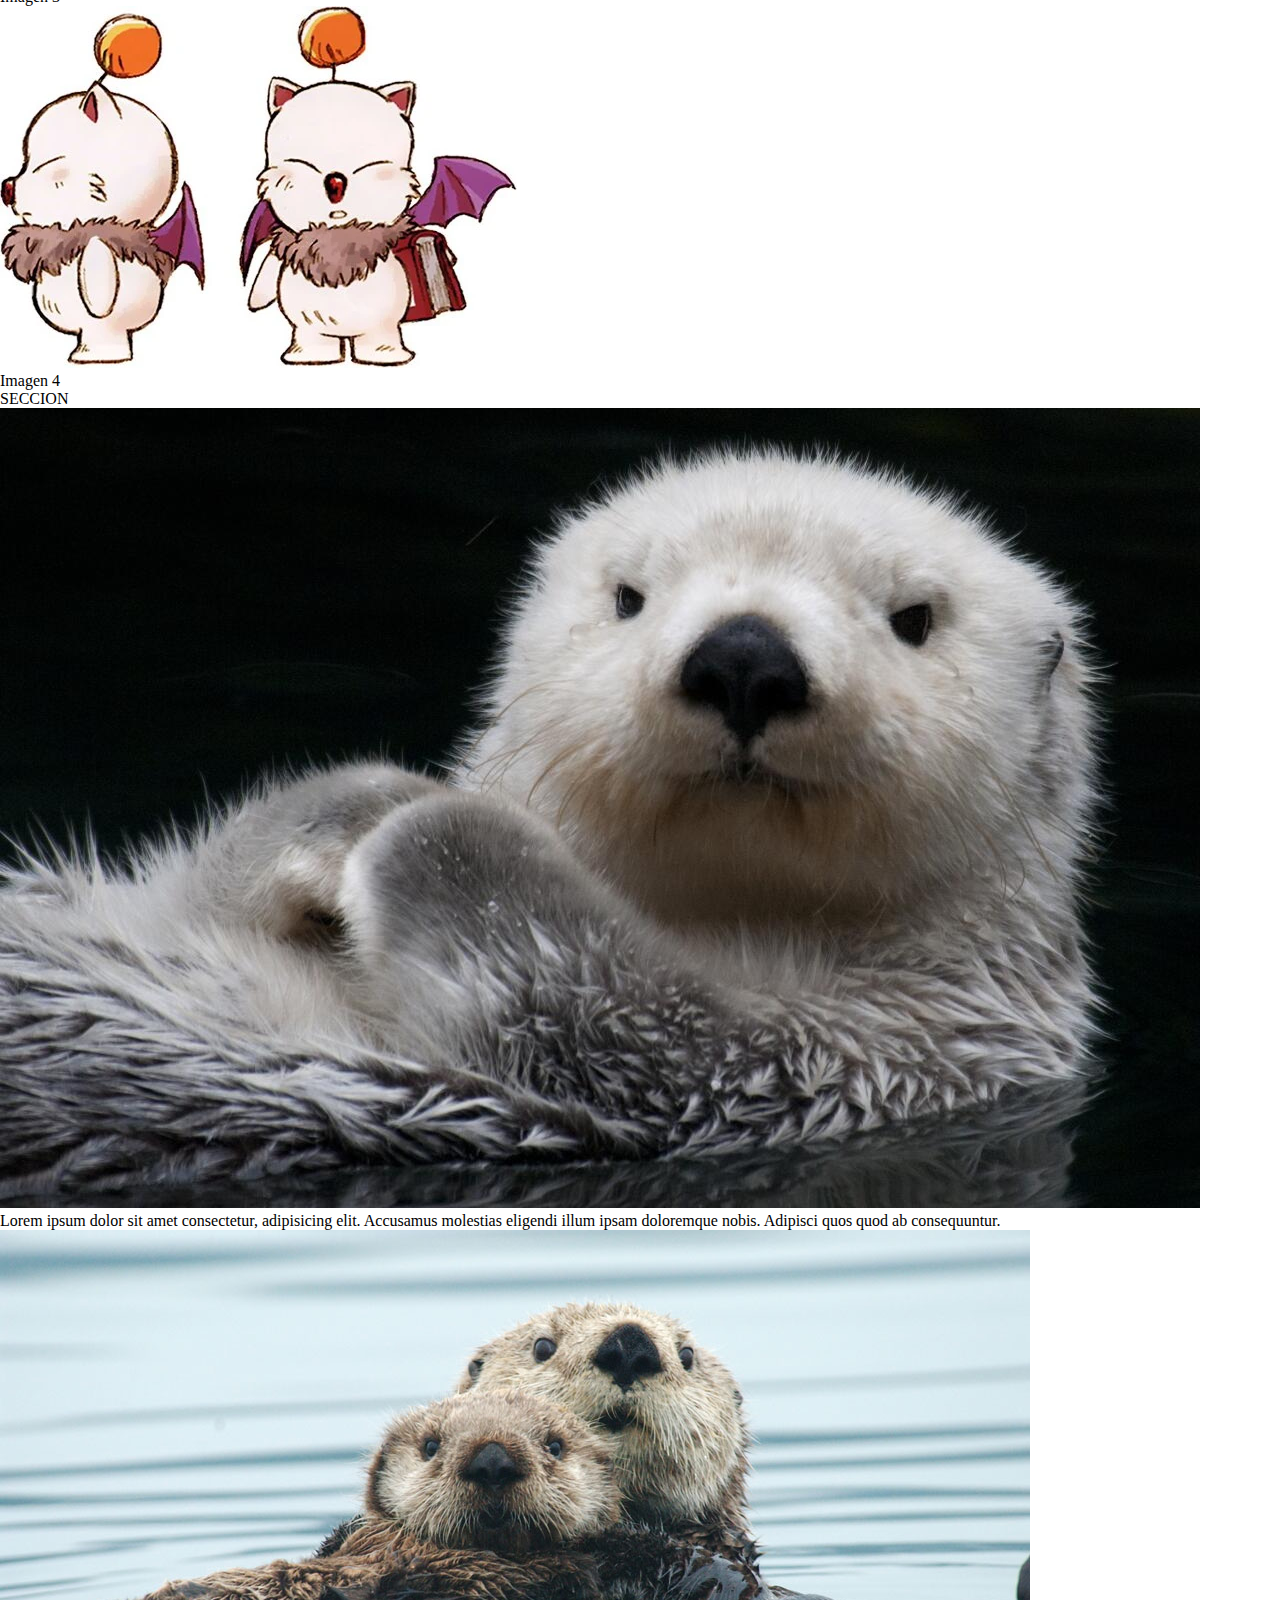
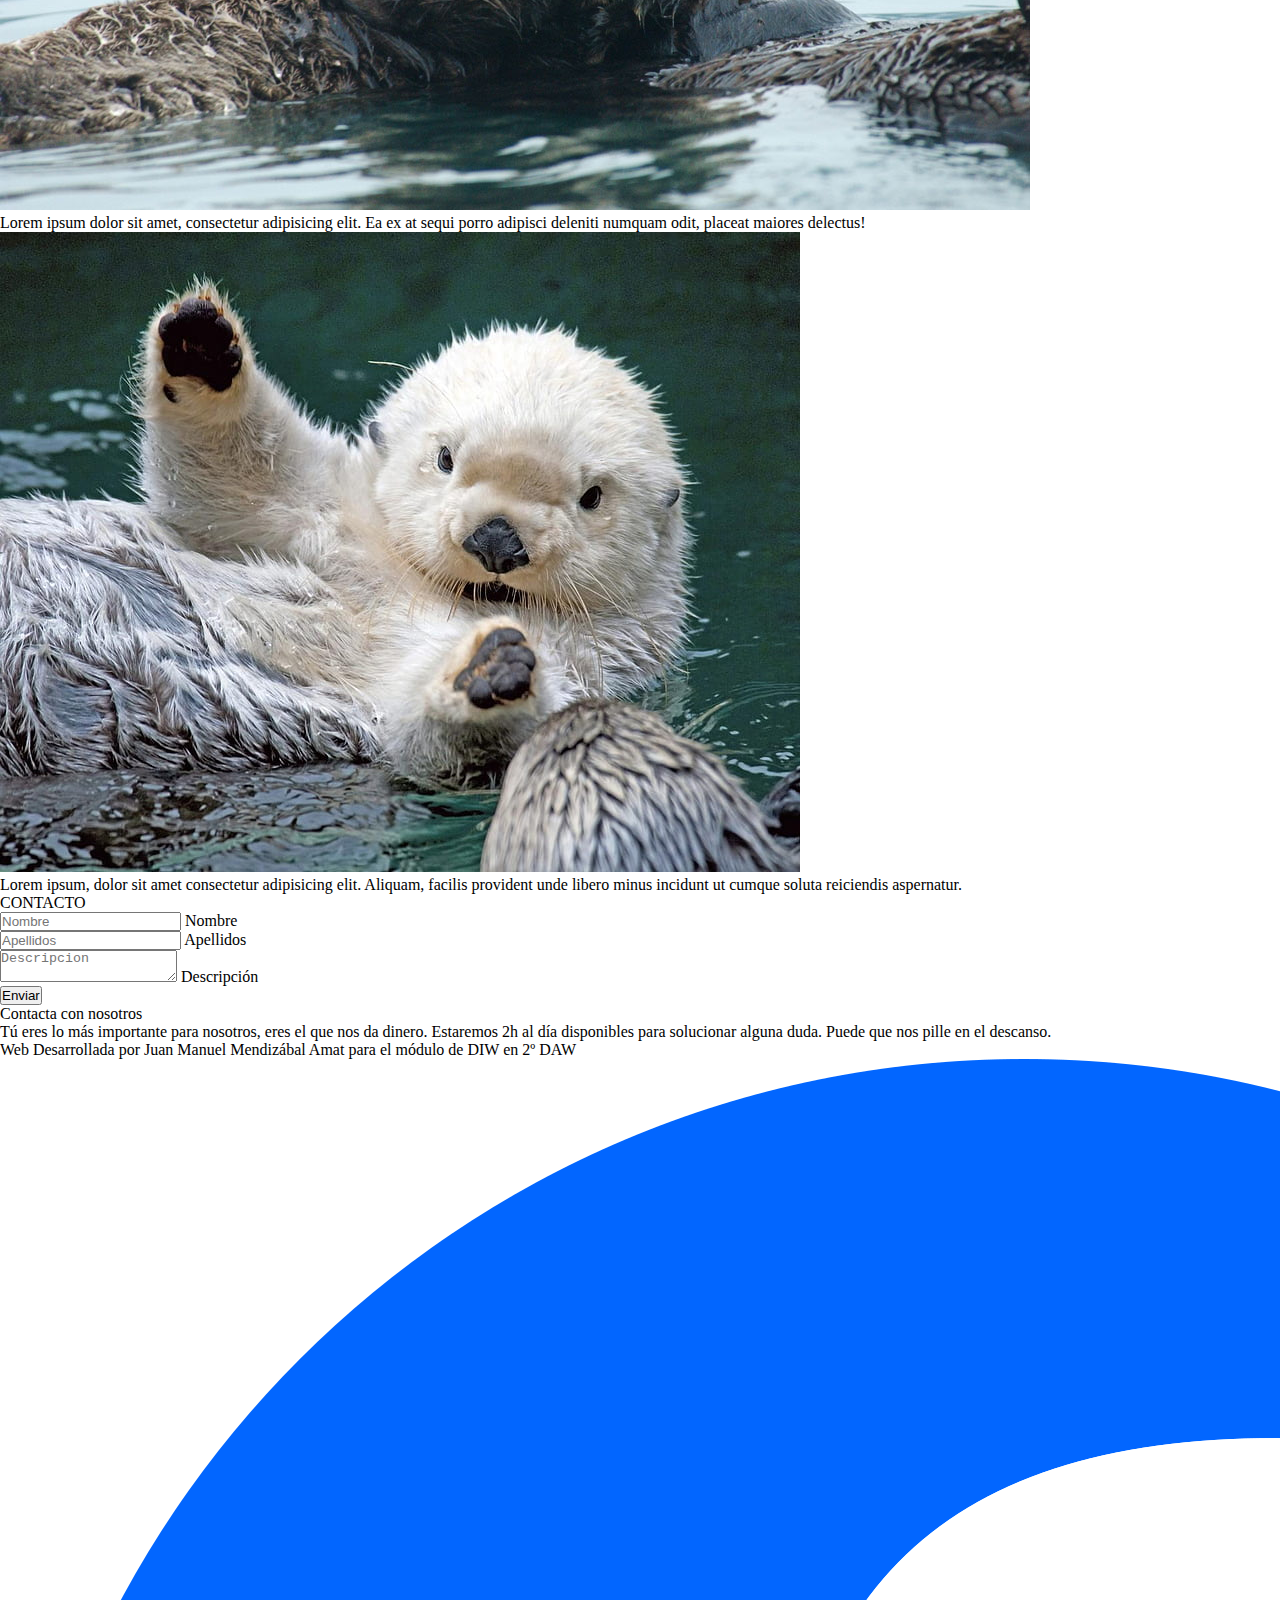
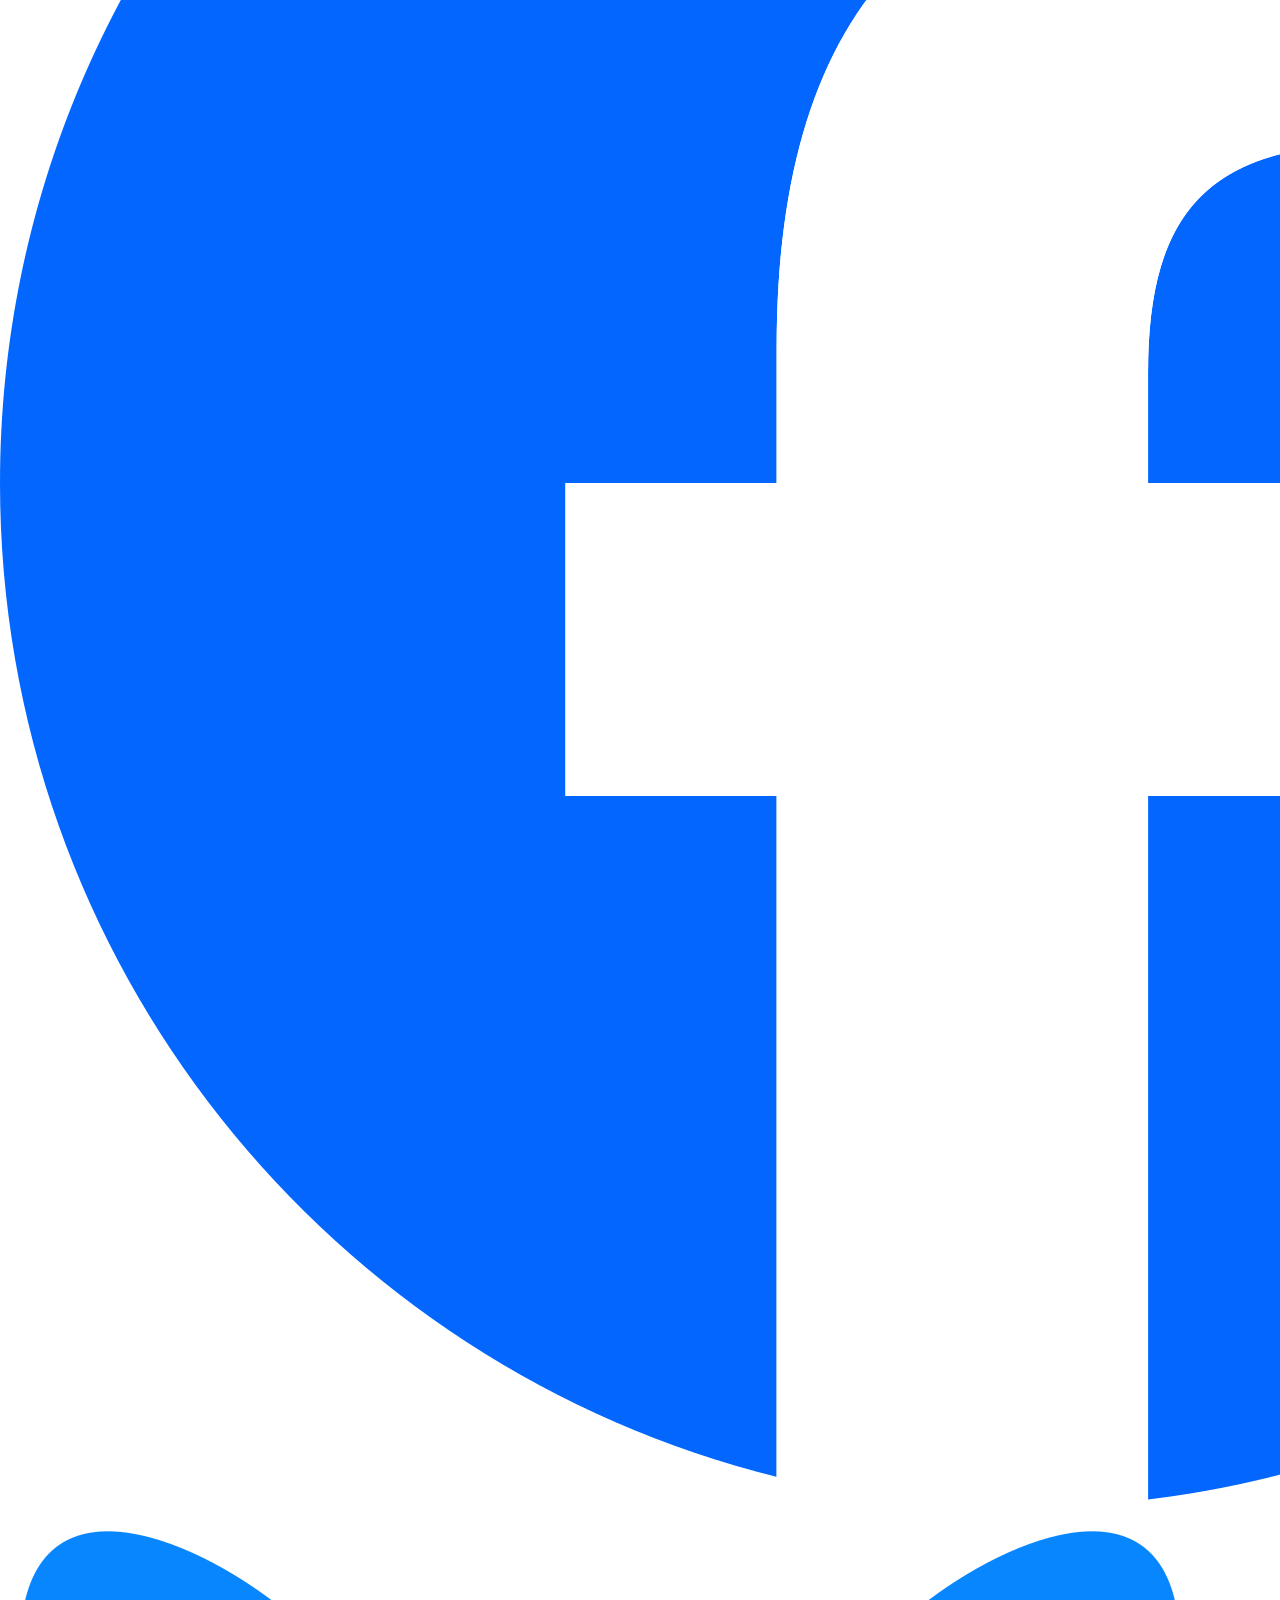
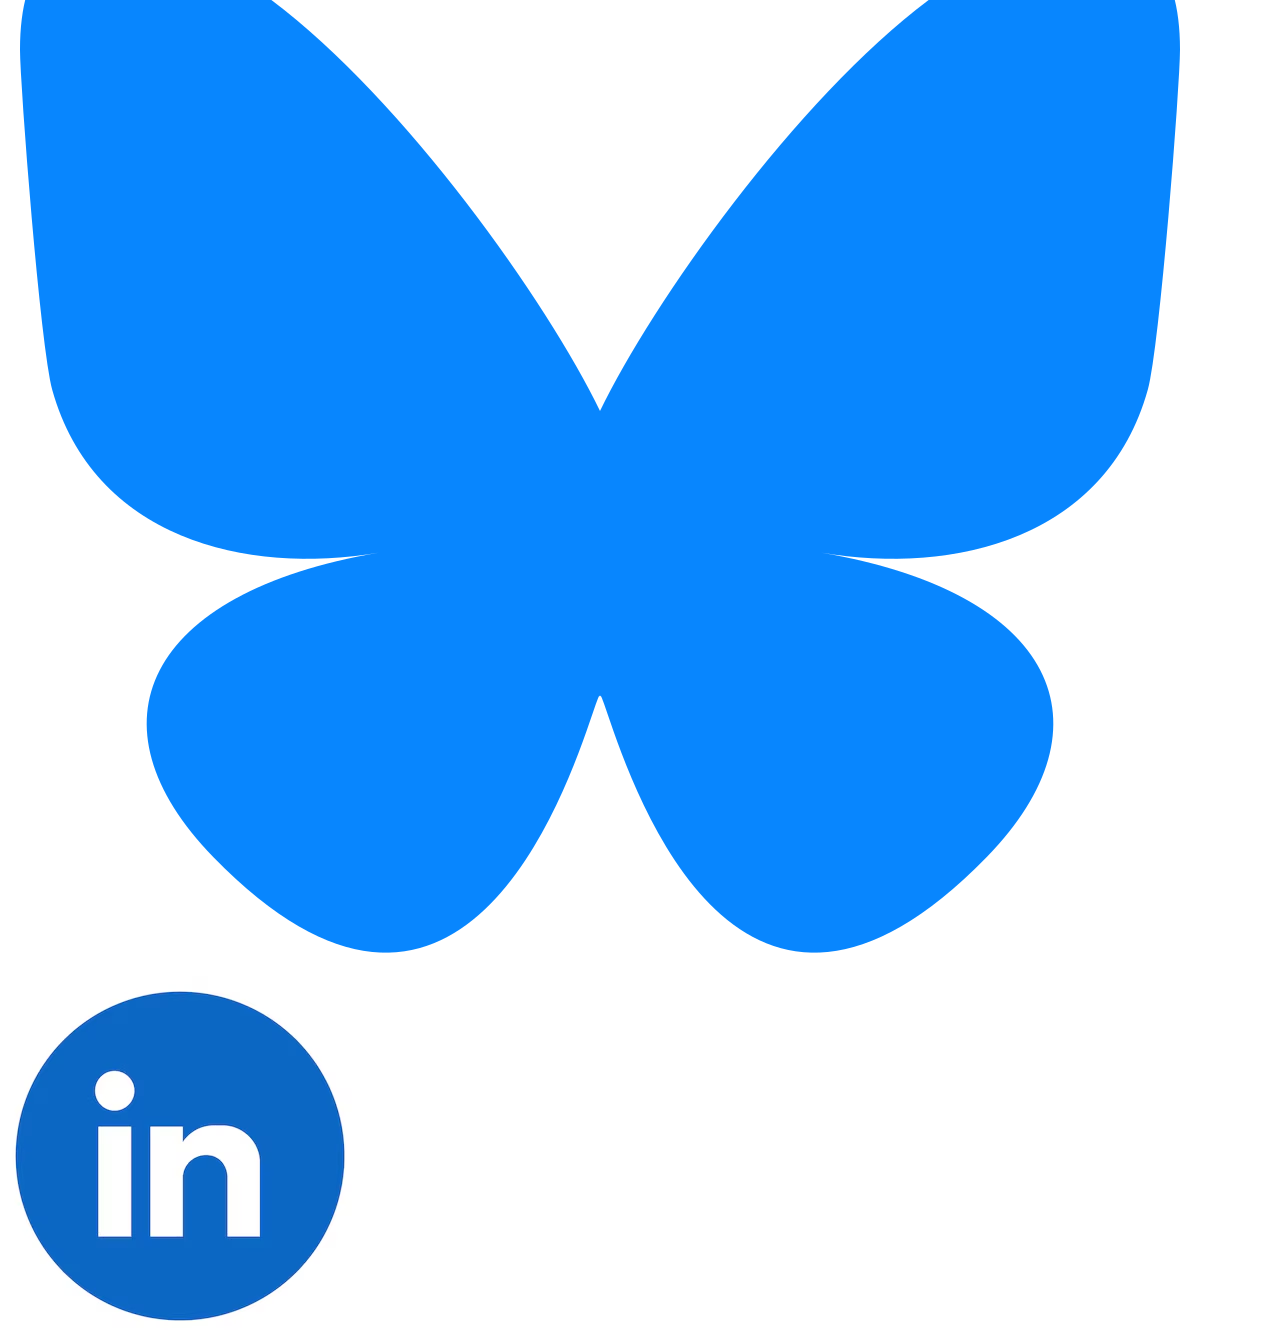
<file: proyectoBootstrapCompleto01/index.html>
<!DOCTYPE html>
<html lang="es">

<head>
    <meta charset="UTF-8" />

    <meta name="author" content="Juan Manuel Mendizábal Amat" />
    <meta name="description" content="descripcion a modificar" />
    <meta name="keywords" content="palabras, clave, separadas, por, coma" />
    <meta name="viewport" content="width=device-width, initial-scale=1.0" />

    <link rel="stylesheet" href="css/estilos.css" />
    <!-- CDN de Bootstrap -->
    <link href="https://cdn.jsdelivr.net/npm/bootstrap@5.3.2/dist/css/bootstrap.min.css" rel="stylesheet"
        integrity="sha384-T3c6CoIi6uLrA9TneNEoa7RxnatzjcDSCmG1MXxSR1GAsXEV/Dwwykc2MPK8M2HN" crossorigin="anonymous">
    <script src="https://cdn.jsdelivr.net/npm/bootstrap@5.3.2/dist/js/bootstrap.bundle.min.js"
        integrity="sha384-C6RzsynM9kWDrMNeT87bh95OGNyZPhcTNXj1NW7RuBCsyN/o0jlpcV8Qyq46cDfL"
        crossorigin="anonymous"></script>


    <link rel="icon" type="img/png" href="media/logoIes.png" />
    <title>Práctica maquetación Bootstrap</title>
    <!-- Juan Manuel Mendizábal Amat -->
    <!-- ALT+SHIFT+A -->

</head>

<body>
    <div class="container-md">
        <!-- Las imagenes de logos -->
        <header class="row ">
            <div class="col text-center">
                <img src="media/logoIes.png" alt="Logotipo del IES Al-Andalus">
            </div>
        </header>
        <main>
            <!-- Navegación -->
            <nav class="navbar navbar-expand-md bg-info sticky-top">
                <div class="container-fluid">
                    <a class="navbar-brand" href="#">Barra de navegación</a>

                    <button class="navbar-toggler" type="button" data-bs-toggle="collapse" data-bs-target="#navbarNav"
                        aria-controls="navbarNav" aria-expanded="false" aria-label="Toggle navigation">
                        <span class="navbar-toggler-icon"></span>
                    </button>
                    <div class="collapse navbar-collapse" id="navbarNav">
                        <ul class="navbar-nav">
                            <li class="nav-item">
                                <a class="nav-link active" aria-current="page" href="#">Inicio</a>
                            </li>
                            <li class="nav-item">
                                <a class="nav-link" href="#">Menú Item 1</a>
                            </li>
                            <li class="nav-item">
                                <a class="nav-link" href="#">Menú Item 2</a>
                            </li>
                            <li class="nav-item">
                                <a class="nav-link" href="#">Menú Item 3</a>
                            </li>
                            <li class="nav-item">
                                <a class="nav-link" href="#">Menú Item 4</a>
                            </li>
                            <li class="nav-item">
                                <a class="nav-link" href="#">Menú Item 5</a>
                            </li>
                            <li class="nav-item">
                                <a class="nav-link disabled" aria-disabled="true">Disabled</a>
                            </li>
                        </ul>
                    </div>
                </div>
            </nav>
            <!-- El video + 4 imágenes -->
            <section class="row">
                <article class="col-md-6">
                    <div class="embed-responsive-4by3 mt-5">
                        <iframe width="560" height="315" class="embed-responsive-item" src="https://www.youtube.com/embed/SIWbjgPYcJY?si=FT1Ws_QQ4xDOz31e" title="YouTube video player" frameborder="0" allow="accelerometer; autoplay; clipboard-write; encrypted-media; gyroscope; picture-in-picture; web-share" referrerpolicy="strict-origin-when-cross-origin" allowfullscreen></iframe>
                    </div>
                </article>
                <article class="col-md-6">
                    <div class="row">
                        <div class="col">
                            <figure>
                                <img class="img-fluid img-thumbnail rounded" src="media/Chocobo_FFX_artwork.jpg" alt="">
                                <figcaption>Imagen 1</figcaption>
                            </figure>
                        </div>
                        <div class="col">
                            <figure>
                                <img class="img-fluid img-thumbnail rounded" src="media/Chocobo_Shibuya.webp" alt="">
                                <figcaption>Imagen 2</figcaption>
                            </figure>
                        </div>
                    </div>
                    <div class="row">
                        <div class="col">
                            <figure>
                                <img class="img-fluid img-thumbnail rounded" src="media/FFXIII_enemy_Cactuar.webp"
                                    alt="">
                                <figcaption>Imagen 3</figcaption>
                            </figure>
                        </div>
                        <div class="col">
                            <figure>
                                <img class="img-fluid img-thumbnail rounded" src="media/Mog_FFIX_Art.webp" alt="">
                                <figcaption>Imagen 4</figcaption>
                            </figure>
                        </div>
                    </div>
                </article>
            </section>
            <!-- La sección con 3 pinguinos -->
            <section class="row">
                <div class="col text-center p-3 bg-success m-2 rounded">
                    SECCION
                </div>
            </section>

            <section class="row justify-content-evenly bg-light">
                <article class="col-md-3">
                    <figure>
                        <img class="img-fluid img-thumbnail rounded" src="media/nutria1.jpg" alt="">
                        <figcaption>Lorem ipsum dolor sit amet consectetur, adipisicing elit. Accusamus molestias
                            eligendi illum ipsam doloremque nobis. Adipisci quos quod ab consequuntur.</figcaption>
                    </figure>
                </article>
                <article class="col-md-3">
                    <figure>
                        <img class="img-fluid img-thumbnail rounded" src="media/nutria2.jpg" alt="">
                        <figcaption>Lorem ipsum dolor sit amet, consectetur adipisicing elit. Ea ex at sequi porro
                            adipisci deleniti numquam odit, placeat maiores delectus!</figcaption>
                    </figure>
                </article>
                <article class="col-md-3">
                    <figure>
                        <img class="img-fluid img-thumbnail rounded" src="media/nutria3.jpg" alt="">
                        <figcaption>Lorem ipsum, dolor sit amet consectetur adipisicing elit. Aliquam, facilis provident
                            unde libero minus incidunt ut cumque soluta reiciendis aspernatur.</figcaption>
                    </figure>
                </article>
            </section>

            <!-- Contacto -->
            <section class="row">
                <div class="col p-3 bg-success text-center m-2 rounded">
                    CONTACTO
                </div>
            </section>

            <section class="row justify-content-center m-3">
                <article class="col-sm-7 col-md-4 ">
                    <form action="#" method="POST">
                        <div class="form-floating mb-3">
                            <input type="text" class="form-control" id="floatingInput" placeholder="Nombre">
                            <label for="floatingInput">Nombre</label>
                        </div>
                        <div class="form-floating mb-3">
                            <input type="text" class="form-control" id="floatingInput" placeholder="Apellidos">
                            <label for="floatingInput">Apellidos</label>
                        </div>
                        <div class="form-floating">
                            <textarea class="form-control" placeholder="Descripcion" id="floatingTextarea"></textarea>
                            <label for="floatingTextarea">Descripción</label>
                        </div>
                        <div>
                            <button type="submit" class="btn btn-warning mt-2">
                                Enviar
                            </button>
                        </div>
                    </form>
                </article>
                <article class="col-sm-7 col-md-4 ">
                    <div class="row">
                        <div class="col">
                            <p class="bg-success rounded p-2">
                                Contacta con nosotros
                            </p>
                        </div>
                    </div>
                    <div class="row">
                        <div class="col">
                            <p>
                                Tú eres lo más importante para nosotros, eres el que nos da dinero.
                                Estaremos 2h al día disponibles para solucionar alguna duda. Puede que nos pille
                                en el descanso.
                            </p>
                        </div>
                    </div>
                </article>
            </section>

            <section class="row bg-success rounded mt-2">
                <article class="row justify-content-center mt-2">
                    <div class="col-md-6 bg-light rounded">
                        <p>Web Desarrollada por Juan Manuel Mendizábal Amat para el módulo de DIW en 2º DAW</p>
                    </div>
                </article>
                <article class="row justify-content-center mt-2">
                    <div class="col-md-2 flex-nowrap">
                        <div class="row">
                            <div class="col-4">
                                <figure>
                                    <img class="img-fluid" src="media/logoFacebook.png" class="" alt="">
                                    
                                </figure>
                            </div>
                            <div class="col-4">
                                <figure>
                                    <img class="img-fluid" src="media/logoBluesky.png" class="" alt="">
                                    
                                </figure>
                            </div>
                            <div class="col-4">
                                <figure>
                                    <img class="img-fluid" src="media/logoLinkedin.avif" class="" alt="">
                                    
                                </figure>
                            </div>
                        </div>
                    </div>
                </article>
            </section>
        </main>
    </div>

</body>

<!-- Opción 1 -->
<script src="https://cdn.jsdelivr.net/npm/bootstrap@5.3.3/dist/js/bootstrap.bundle.min.js"
    integrity="sha384-YvpcrYf0tY3lHB60NNkmXc5s9fDVZLESaAA55NDzOxhy9GkcIdslK1eN7N6jIeHz"
    crossorigin="anonymous"></script>

<!-- Opción 2 -->
<!-- <script src="https://cdn.jsdelivr.net/npm/@popperjs/core@2.11.8/dist/umd/popper.min.js" integrity="sha384-I7E8VVD/ismYTF4hNIPjVp/Zjvgyol6VFvRkX/vR+Vc4jQkC+hVqc2pM8ODewa9r" crossorigin="anonymous"></script>
<script src="https://cdn.jsdelivr.net/npm/bootstrap@5.3.3/dist/js/bootstrap.min.js" integrity="sha384-0pUGZvbkm6XF6gxjEnlmuGrJXVbNuzT9qBBavbLwCsOGabYfZo0T0to5eqruptLy" crossorigin="anonymous"></script> -->

</html>
</file>
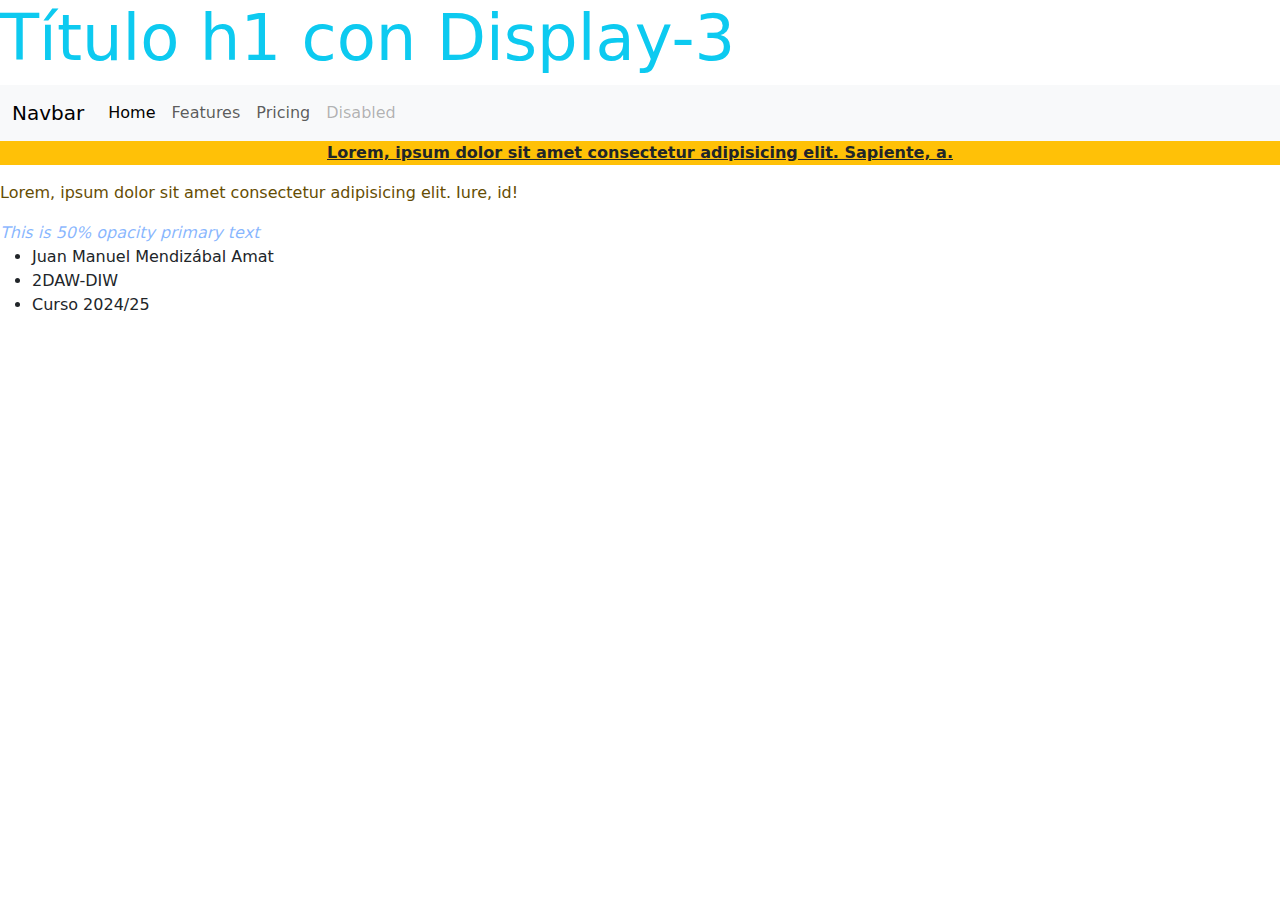
<file: Tipografia/index.html>
<!DOCTYPE html>
<html lang="es">

<head>
    <meta charset="UTF-8" />

    <meta name="author" content="Juan Manuel Mendizábal Amat" />
    <meta name="description" content="descripcion a modificar" />
    <meta name="keywords" content="palabras, clave, separadas, por, coma" />
    <meta name="viewport" content="width=device-width, initial-scale=1.0" />

    <link rel="stylesheet" href="css/estilos.css" />
    <!-- CDN de Bootstrap -->
    <link href="https://cdn.jsdelivr.net/npm/bootstrap@5.3.3/dist/css/bootstrap.min.css" rel="stylesheet"
        integrity="sha384-QWTKZyjpPEjISv5WaRU9OFeRpok6YctnYmDr5pNlyT2bRjXh0JMhjY6hW+ALEwIH" crossorigin="anonymous">

    <link rel="icon" type="img/png" href="media/logoIes.png" />
    <title>Título a modificar</title>
    <!-- Juan Manuel Mendizábal Amat -->
    <!-- ALT+SHIFT+A -->

</head>

<body>
    <header>
        <h1 class="display-3 text-info">
            Título h1 con Display-3
        </h1>
    </header>
    <main>

        <nav class="navbar navbar-expand-lg bg-body-tertiary">
            <div class="container-fluid">
                <a class="navbar-brand" href="#">Navbar</a>
                <button class="navbar-toggler" type="button" data-bs-toggle="collapse" data-bs-target="#navbarNav"
                    aria-controls="navbarNav" aria-expanded="false" aria-label="Toggle navigation">
                    <span class="navbar-toggler-icon"></span>
                </button>
                <div class="collapse navbar-collapse" id="navbarNav">
                    <ul class="navbar-nav">
                        <li class="nav-item">
                            <a class="nav-link active" aria-current="page" href="#">Home</a>
                        </li>
                        <li class="nav-item">
                            <a class="nav-link" href="#">Features</a>
                        </li>
                        <li class="nav-item">
                            <a class="nav-link" href="#">Pricing</a>
                        </li>
                        <li class="nav-item">
                            <a class="nav-link disabled" aria-disabled="true">Disabled</a>
                        </li>
                    </ul>
                </div>
            </div>
        </nav>

        <section>
            <p class="text-decoration-underline fw-bold bg-warning text-center">
                Lorem, ipsum dolor sit amet consectetur adipisicing elit. Sapiente, a.
            </p>
            <p class="text-warning-emphasis">
                Lorem, ipsum dolor sit amet consectetur adipisicing elit. Iure, id!
            </p>
            <div class="text-primary fst-italic text-opacity-50">This is 50% opacity primary text</div>

        </section>

    </main>
    <footer>
        <address>
            <ul>
                <li>Juan Manuel Mendizábal Amat</li>
                <li>2DAW-DIW</li>
                <li>Curso 2024/25</li>
            </ul>
        </address>
    </footer>
</body>

<!-- Opción 1 -->
<script src="https://cdn.jsdelivr.net/npm/bootstrap@5.3.3/dist/js/bootstrap.bundle.min.js"
    integrity="sha384-YvpcrYf0tY3lHB60NNkmXc5s9fDVZLESaAA55NDzOxhy9GkcIdslK1eN7N6jIeHz"
    crossorigin="anonymous"></script>

<!-- Opción 2 -->
<!-- <script src="https://cdn.jsdelivr.net/npm/@popperjs/core@2.11.8/dist/umd/popper.min.js" integrity="sha384-I7E8VVD/ismYTF4hNIPjVp/Zjvgyol6VFvRkX/vR+Vc4jQkC+hVqc2pM8ODewa9r" crossorigin="anonymous"></script>
<script src="https://cdn.jsdelivr.net/npm/bootstrap@5.3.3/dist/js/bootstrap.min.js" integrity="sha384-0pUGZvbkm6XF6gxjEnlmuGrJXVbNuzT9qBBavbLwCsOGabYfZo0T0to5eqruptLy" crossorigin="anonymous"></script> -->

</html>
</file>
<file: PlantillaBootstrap/css/estilos.css>
/* Juan Manuel Mendizábal Amat */
*, *::before, *::after {
    box-sizing: border-box;
    margin:0;
    padding: 0;
  }
</file>
<file: PlantillaBootstrapDropdown/css/estilos.css>
/* Juan Manuel Mendizábal Amat */
*, *::before, *::after {
    box-sizing: border-box;
    margin:0;
    padding: 0;
  }
</file>
<file: PlantillaBootstrapFormularios/css/estilos.css>
/* Juan Manuel Mendizábal Amat */
*, *::before, *::after {
    box-sizing: border-box;
    margin:0;
    padding: 0;
  }
</file>
<file: PlantillaBootstrapSinCDN/css/estilos.css>
/* Juan Manuel Mendizábal Amat */
*, *::before, *::after {
    box-sizing: border-box;
    margin:0;
    padding: 0;
  }
</file>
<file: PracticaBootstrap/css/estilos.css>
/* Juan Manuel Mendizábal Amat */
*, *::before, *::after {
    box-sizing: border-box;
    margin:0;
    padding: 0;
  }
</file>
<file: proyectoBootstrap01/css/estilos.css>
/* Juan Manuel Mendizábal Amat */
*, *::before, *::after {
    box-sizing: border-box;
    margin:0;
    padding: 0;
  }

div .row{
  border: 1px solid black;
  padding: 5%;
  margin:1%;
}

div .col-md-6{
  border: 1px solid black;
  padding: 5%;
}

div .col-md-4{
  border: 1px solid black;
  padding: 5%;
}
</file>
<file: proyectoBootstrapCompleto01/css/estilos.css>
/* Juan Manuel Mendizábal Amat */
*, *::before, *::after {
    box-sizing: border-box;
    margin:0;
    padding: 0;
}
</file>
<file: Tipografia/css/estilos.css>
/* Juan Manuel Mendizábal Amat */
*, *::before, *::after {
    box-sizing: border-box;
    margin:0;
    padding: 0;
  }
</file>
